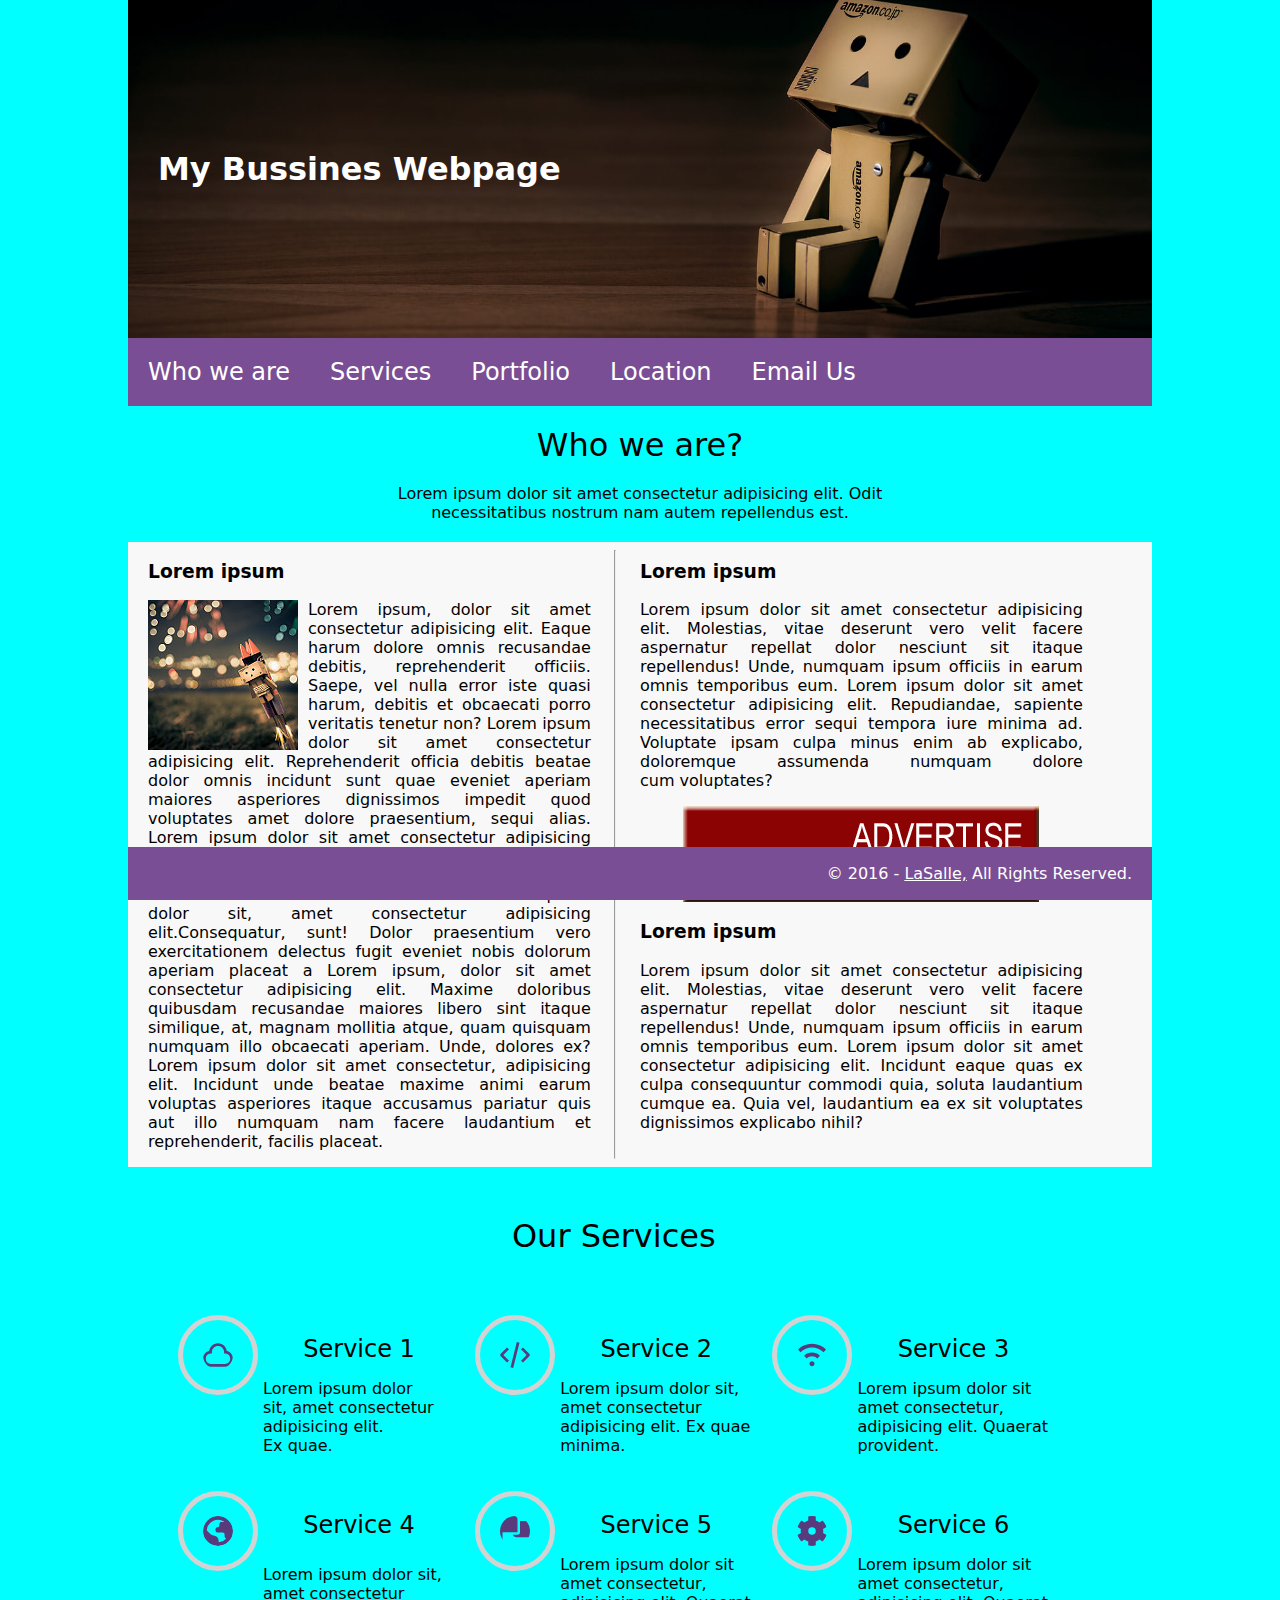
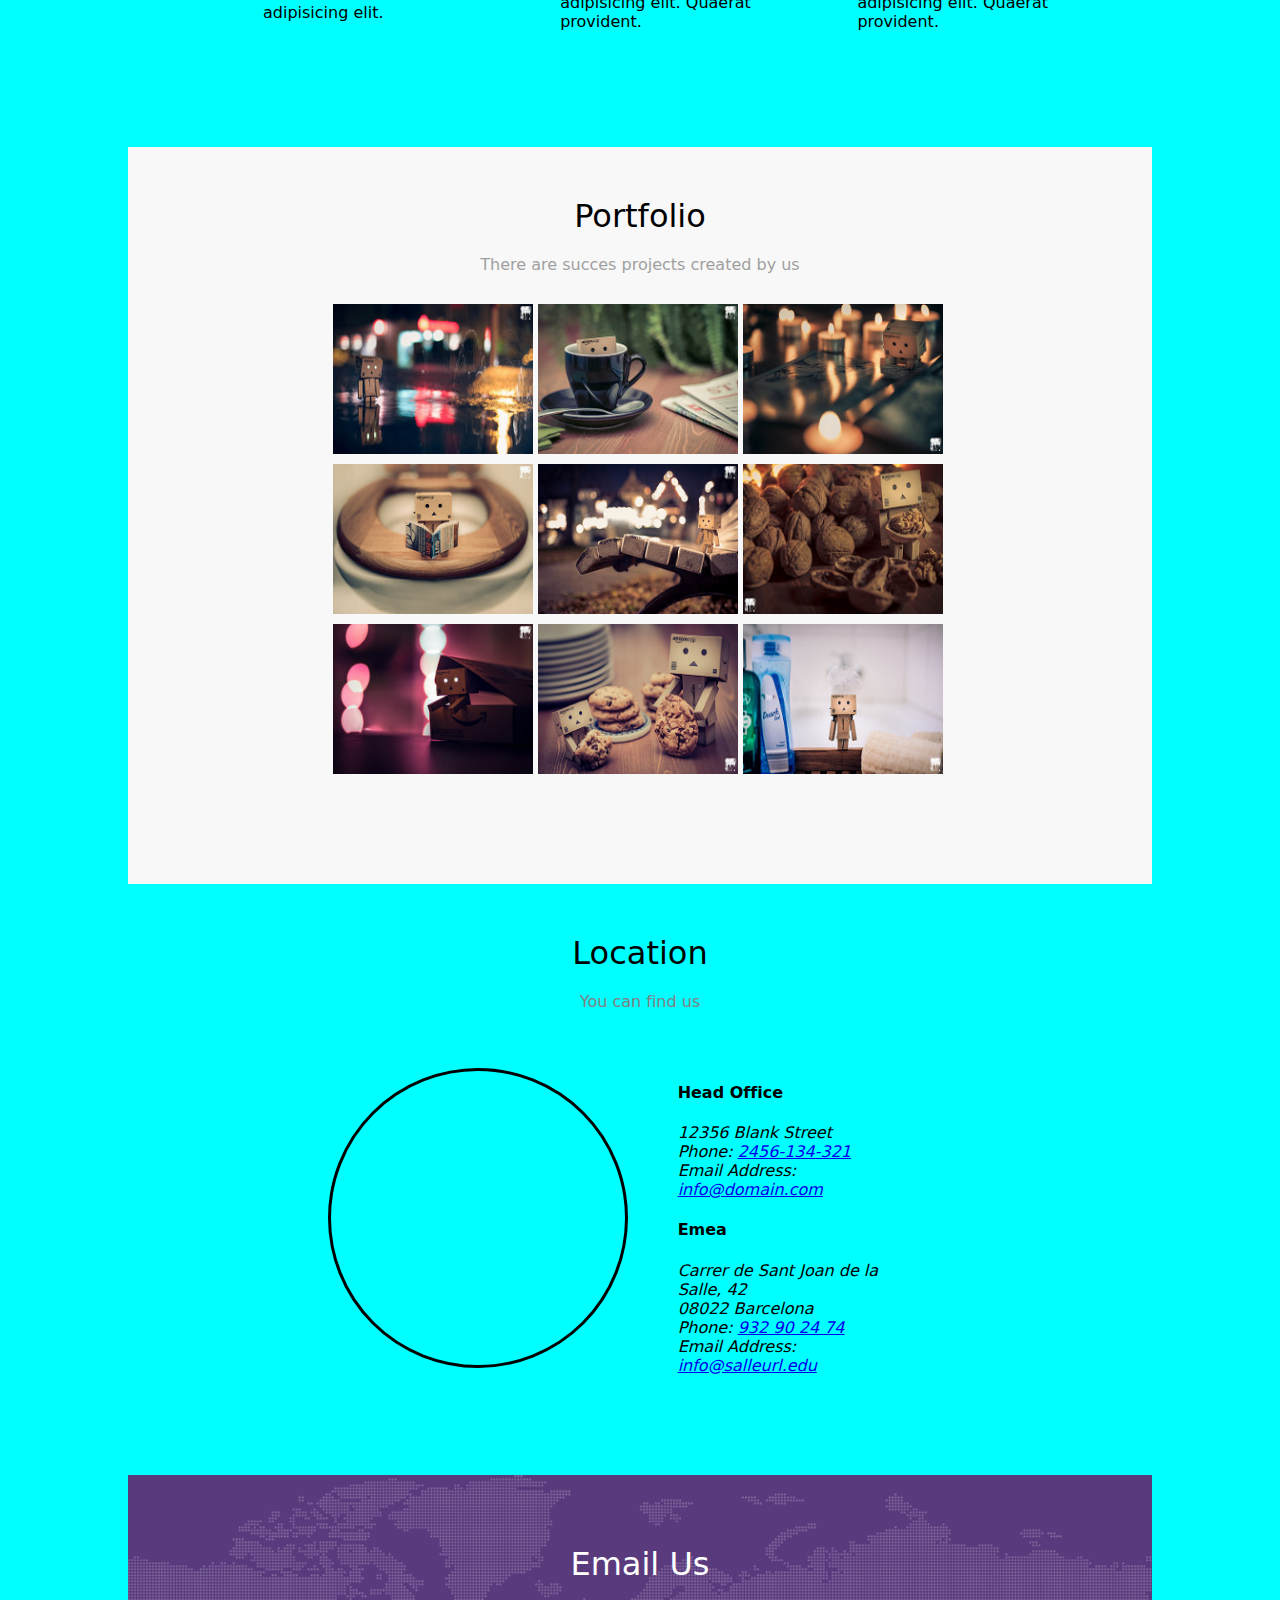
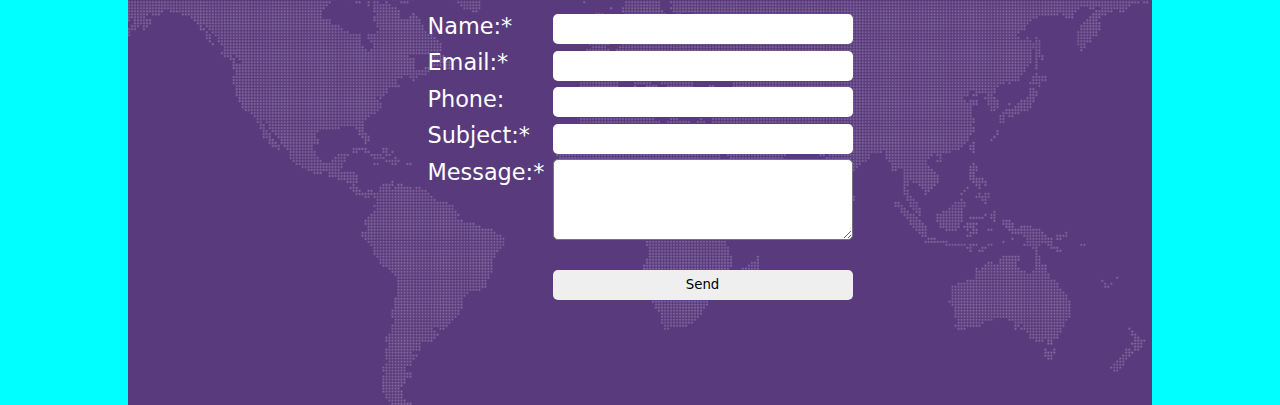
<file: Grupo1Entregable2/index.html>
<!DOCTYPE html>
<html lang="es">
  <head>
    <meta charset="UTF-8" />
    <meta name="viewport" content="width=device-width, initial-scale=1.0" />
    <title>Ejercicio entregable 2</title>
    <link rel="stylesheet" href="style.css" />
  </head>
  <body>
    <header>
      <h1>My Bussines Webpage</h1>
      <nav id="navBar">
        <ul>
          <li><a href="#whoWeAre">Who we are</a></li>
          <li>
            <a href="#services">Services</a>
            <div class="submenu">
              <ul>
                <li><a href="#service1">Service 1</a></li>
                <li>
                  <a href="#service2">Service 2</a>
                </li>
                <li><a href="#service3">Service 3</a></li>
                <li><a href="#service4">Service 4</a></li>
                <li><a href="#service5">Service 5</a></li>
                <li><a href="#service6">Service 6</a></li>
              </ul>
            </div>
          </li>

          <li><a href="#portfolio">Portfolio</a></li>
          <li><a href="#location">Location</a></li>
          <li><a href="#emailUs">Email Us</a></li>
        </ul>
      </nav>
    </header>
    <main>
      <!--En cada section un ID para que se pueda enlazar con la barra de navegación y dar estilos con CSS-->
      <section id="whoWeAre">
        <h2>Who we are?</h2>
        <p class="aboutUs">
          Lorem ipsum dolor sit amet consectetur adipisicing elit. Odit
          necessitatibus nostrum nam autem repellendus est.
        </p>
        <div class="articles">
          <article>
            <h3>Lorem ipsum</h3>
            <img
              src="img/1.jpg"
              alt="Tommy va al espacio en su fuego artificial"
              class="imagen1"
            />

            <p>
              Lorem ipsum, dolor sit amet consectetur adipisicing elit. Eaque
              harum dolore omnis recusandae debitis, reprehenderit officiis.
              Saepe, vel nulla error iste quasi harum, debitis et obcaecati
              porro veritatis tenetur non? Lorem ipsum dolor sit amet
              consectetur adipisicing elit. Reprehenderit officia debitis beatae
              dolor omnis incidunt sunt quae eveniet aperiam maiores asperiores
              dignissimos impedit quod voluptates amet dolore praesentium, sequi
              alias. Lorem ipsum dolor sit amet consectetur adipisicing elit.
              Quo deserunt ex odio porro sequi eligendi ipsa temporibus velit
              dicta unde, corrupti commodi eum ut sint ad odit laborum nam
              laboriosam. Lorem ipsum dolor sit, amet consectetur adipisicing
              elit.Consequatur, sunt! Dolor praesentium vero exercitationem
              delectus fugit eveniet nobis dolorum aperiam placeat a Lorem
              ipsum, dolor sit amet consectetur adipisicing elit. Maxime
              doloribus quibusdam recusandae maiores libero sint itaque
              similique, at, magnam mollitia atque, quam quisquam numquam illo
              obcaecati aperiam. Unde, dolores ex? Lorem ipsum dolor sit amet
              consectetur, adipisicing elit. Incidunt unde beatae maxime animi
              earum voluptas asperiores itaque accusamus pariatur quis aut illo
              numquam nam facere laudantium et reprehenderit, facilis placeat.
            </p>
          </article>
          <hr />
          <aside>
            <h3>Lorem ipsum</h3>
            <p>
              Lorem ipsum dolor sit amet consectetur adipisicing elit.
              Molestias, vitae deserunt vero velit facere aspernatur repellat
              dolor nesciunt sit itaque repellendus! Unde, numquam ipsum
              officiis in earum omnis temporibus eum. Lorem ipsum dolor sit amet
              consectetur adipisicing elit. Repudiandae, sapiente necessitatibus
              error sequi tempora iure minima ad. Voluptate ipsam culpa minus
              enim ab explicabo, doloremque assumenda numquam dolore cum
              voluptates?
            </p>
            <img src="img/ad.png" alt="Advertise Here" class="ad" />
            <h3>Lorem ipsum</h3>
            <p>
              Lorem ipsum dolor sit amet consectetur adipisicing elit.
              Molestias, vitae deserunt vero velit facere aspernatur repellat
              dolor nesciunt sit itaque repellendus! Unde, numquam ipsum
              officiis in earum omnis temporibus eum. Lorem ipsum dolor sit amet
              consectetur adipisicing elit. Incidunt eaque quas ex culpa
              consequuntur commodi quia, soluta laudantium cumque ea. Quia vel,
              laudantium ea ex sit voluptates dignissimos explicabo nihil?
            </p>
          </aside>
        </div>
      </section>
      <section id="services">
        <h2>Our Services</h2>
        <article id="service1">
          <svg
            data-testid="geist-icon"
            height="16"
            stroke-linejoin="round"
            viewBox="0 0 16 16"
            width="16"
            style="color: currentcolor"
          >
            <path
              d="M12 6.50879L11.25 6.50798L11.2492 7.20768L11.9472 7.25693L12 6.50879ZM12 6.5L12.75 6.50081V6.5H12ZM4 6.5H3.25L3.25 6.50081L4 6.5ZM4.00001 6.50879L4.05281 7.25693L4.75077 7.20767L4.75001 6.50798L4.00001 6.50879ZM4.25 12.75C2.73122 12.75 1.5 11.5188 1.5 10H0C0 12.3472 1.90279 14.25 4.25 14.25V12.75ZM11.75 12.75H4.25V14.25H11.75V12.75ZM14.5 10C14.5 11.5188 13.2688 12.75 11.75 12.75V14.25C14.0972 14.25 16 12.3472 16 10H14.5ZM11.9472 7.25693C13.3736 7.35759 14.5 8.54758 14.5 10H16C16 7.75454 14.2591 5.91635 12.0528 5.76065L11.9472 7.25693ZM11.25 6.49919L11.25 6.50798L12.75 6.50961L12.75 6.50081L11.25 6.49919ZM8 3.25C9.79493 3.25 11.25 4.70507 11.25 6.5H12.75C12.75 3.87665 10.6234 1.75 8 1.75V3.25ZM4.75 6.5C4.75 4.70507 6.20507 3.25 8 3.25V1.75C5.37665 1.75 3.25 3.87665 3.25 6.5H4.75ZM4.75001 6.50798L4.75 6.49919L3.25 6.50081L3.25001 6.5096L4.75001 6.50798ZM1.5 10C1.5 8.54758 2.62644 7.35759 4.05281 7.25693L3.94721 5.76065C1.74094 5.91635 0 7.75454 0 10H1.5Z"
            ></path>
          </svg>
          <h3>Service 1</h3>
          <p>
            Lorem ipsum dolor sit, amet consectetur adipisicing elit. Ex quae.
          </p>
        </article>
        <article id="service2">
          <svg
            data-testid="geist-icon"
            height="16"
            stroke-linejoin="round"
            viewBox="0 0 16 16"
            width="16"
          >
            <path
              d="M7.22763 14.1819L10.2276 2.18193L10.4095 1.45432L8.95432 1.09052L8.77242 1.81812L5.77242 13.8181L5.59051 14.5457L7.04573 14.9095L7.22763 14.1819ZM3.75002 12.0607L3.21969 11.5304L0.39647 8.70713C0.00594559 8.31661 0.00594559 7.68344 0.39647 7.29292L3.21969 4.46969L3.75002 3.93936L4.81068 5.00002L4.28035 5.53035L1.81068 8.00003L4.28035 10.4697L4.81068 11L3.75002 12.0607ZM12.25 12.0607L12.7804 11.5304L15.6036 8.70713C15.9941 8.31661 15.9941 7.68344 15.6036 7.29292L12.7804 4.46969L12.25 3.93936L11.1894 5.00002L11.7197 5.53035L14.1894 8.00003L11.7197 10.4697L11.1894 11L12.25 12.0607Z"
            ></path>
          </svg>
          <h3>Service 2</h3>
          <p>
            Lorem ipsum dolor sit, amet consectetur adipisicing elit. Ex quae
            minima.
          </p>
        </article>
        <article id="service3">
          <svg
            xmlns="http://www.w3.org/2000/svg"
            id="Layer_1"
            data-name="Layer 1"
            viewBox="0 0 24 24"
            width="512"
            height="512"
          >
            <path
              d="M10,19c0-1.1,.9-2,2-2s2,.9,2,2-.9,2-2,2-2-.9-2-2ZM23.31,7.69c-3.02-3.02-7.04-4.69-11.31-4.69S3.71,4.66,.69,7.69l2.12,2.12c2.46-2.46,5.72-3.81,9.19-3.81s6.74,1.35,9.19,3.81l2.12-2.12Zm-4.95,4.95c-3.51-3.51-9.22-3.51-12.73,0l2.12,2.12c2.34-2.34,6.15-2.34,8.49,0l2.12-2.12Z"
            />
          </svg>
          <h3>Service 3</h3>
          <p>
            Lorem ipsum dolor sit amet consectetur, adipisicing elit. Quaerat
            provident.
          </p>
        </article>

        <article id="service4">
          <svg
            xmlns="http://www.w3.org/2000/svg"
            id="Bold"
            viewBox="0 0 24 24"
            width="512"
            height="512"
          >
            <path
              d="M12,0A12,12,0,1,0,24,12,12.013,12.013,0,0,0,12,0Zm.5,20.975V19.69A4.19,4.19,0,0,0,8.31,15.5H8.3a3.143,3.143,0,0,1-2.223-.921L3.024,11.524A8.985,8.985,0,0,1,17.016,4.532a1.548,1.548,0,0,1-.913.3H14.669A1.555,1.555,0,0,0,13.114,6.39V7.432a1.555,1.555,0,0,1-1.555,1.555h0A1.555,1.555,0,0,0,10,10.542v1.042a1.555,1.555,0,0,0,1.555,1.555h4.156a1.555,1.555,0,0,1,1.555,1.555v1.52a1.555,1.555,0,0,0,.456,1.1l.833.833A8.964,8.964,0,0,1,12.5,20.975Z"
            />
          </svg>
          <h3>Service 4</h3>
          <p>Lorem ipsum dolor sit, amet consectetur adipisicing elit.</p>
        </article>
        <article id="service5">
          <svg
            xmlns="http://www.w3.org/2000/svg"
            id="Layer_1"
            height="512"
            viewBox="0 0 24 24"
            width="512"
            data-name="Layer 1"
          >
            <path
              d="m24 4v13h-11a3 3 0 0 1 -2.816-2h3.816a2 2 0 0 0 2-2v-9zm-22 9h12v-10a3 3 0 0 0 -3-3h-11v24h2z"
            />
          </svg>
          <h3>Service 5</h3>
          <p>
            Lorem ipsum dolor sit amet consectetur, adipisicing elit. Quaerat
            provident.
          </p>
        </article>
        <article id="service6">
          <svg
            xmlns="http://www.w3.org/2000/svg"
            id="Layer_1"
            data-name="Layer 1"
            viewBox="0 0 24 24"
            width="512"
            height="512"
          >
            <path
              d="M21,12a9.143,9.143,0,0,0-.15-1.645L23.893,8.6l-3-5.2L17.849,5.159A9,9,0,0,0,15,3.513V0H9V3.513A9,9,0,0,0,6.151,5.159L3.107,3.4l-3,5.2L3.15,10.355a9.1,9.1,0,0,0,0,3.29L.107,15.4l3,5.2,3.044-1.758A9,9,0,0,0,9,20.487V24h6V20.487a9,9,0,0,0,2.849-1.646L20.893,20.6l3-5.2L20.85,13.645A9.143,9.143,0,0,0,21,12Zm-6,0a3,3,0,1,1-3-3A3,3,0,0,1,15,12Z"
            />
          </svg>
          <h3>Service 6</h3>
          <p>
            Lorem ipsum dolor sit amet consectetur, adipisicing elit. Quaerat
            provident.
          </p>
        </article>
      </section>
      <section id="portfolio">
        <h2>Portfolio</h2>
        <h4>There are succes projects created by us</h4>

        <img
          src="img/2.jpg"
          alt="imagen2"
          width="200"
          height="150"
          class="img2"
        />

        <img
          src="img/3.jpg"
          alt="imagen3"
          width="200"
          height="150"
          class="img3"
        />
        <img
          src="img/4.jpg"
          alt="imagen4"
          width="200"
          height="150"
          class="img4"
        />
        <img
          src="img/5.jpg"
          alt="imagen5"
          width="200"
          height="150"
          class="img5"
        />
        <img
          src="img/6.jpg"
          alt="imagen6"
          width="200"
          height="150"
          class="img6"
        />
        <img
          src="img/7.jpg"
          alt="imagen7"
          width="200"
          height="150"
          class="img7"
        />
        <img
          src="img/8.jpg"
          alt="imagen8"
          width="200"
          height="150"
          class="img8"
        />
        <img
          src="img/9.jpg"
          alt="imagen9"
          width="200"
          height="150"
          class="img9"
        />
        <img
          src="img/10.jpg"
          alt="imagen10"
          width="200"
          height="150"
          class="img10"
        />
      </section>
      <section id="location">
        <h2>Location</h2>
        <article class="findUs">
          <h3>You can find us</h3>
          <iframe
            style="border: 3px solid black"
            src="https://www.google.com/maps/embed?pb=!1m18!1m12!1m3!1d2992.41144077395!2d2.1274877123176696!3d41.40858647117743!2m3!1f0!2f0!3f0!3m2!1i1024!2i768!4f13.1!3m3!1m2!1s0x12a49816c5cc995f%3A0xe6d45d60cbf71998!2sLa%20Salle%20Campus%20Barcelona-URL!5e0!3m2!1ses!2ses!4v1710622990923!5m2!1ses!2ses"
            width="600"
            height="450"
            style="border: 0"
            allowfullscreen=""
            loading="lazy"
            referrerpolicy="no-referrer-when-downgrade"
          ></iframe>
          <div class="address">
            <h4>Head Office</h4>
            <address>
              12356 Blank Street <br />
              Phone: <a href="tel:2456-134-321" target="_blank">2456-134-321</a>
              <br />
              Email Address:<br />
              <a href="mailto:info@domain.com" target="_blank"
                >info@domain.com</a
              >
              <br />
            </address>

            <h4>Emea</h4>
            <address>
              Carrer de Sant Joan de la Salle, 42 <br />
              08022 Barcelona <br />
              Phone: <a href="tel:932902474" target="_blank">932 90 24 74</a>
              <br />
              Email Address: <br />
              <a href="mailto:info@salleurl.edu" target="_blank">
                info@salleurl.edu
              </a>
            </address>
          </div>
        </article>

        <article id="emailUs">
          <h2>Email Us</h2>
          <form action="registro.php" method="post">
            <label for="Name">Name:* </label>
            <input type="text" required id="Name" /><br />
            <label for="Email">Email:* </label>
            <input type="email" required id="Email" /><br />
            <label for="Phone">Phone: </label>
            <input type="tel" id="Phone" /><br />

            <label for="Subject">Subject:* </label>
            <input type="text" required id="Subject" /><br />
            <label for="Message">Message:* </label>
            <textarea
              name="Message"
              id="Message"
              cols="30"
              rows="5"
              required
            ></textarea>

            <br />
            <input type="submit" name="send" id="send" value="Send" />
          </form>
        </article>
      </section>
    </main>
    <footer class="footer">
      <p>
        © 2016 -
        <a href="https://www.salleurl.edu/es" target="_blank">LaSalle,</a> All
        Rights Reserved.
      </p>
    </footer>
  </body>
</html>
</file>
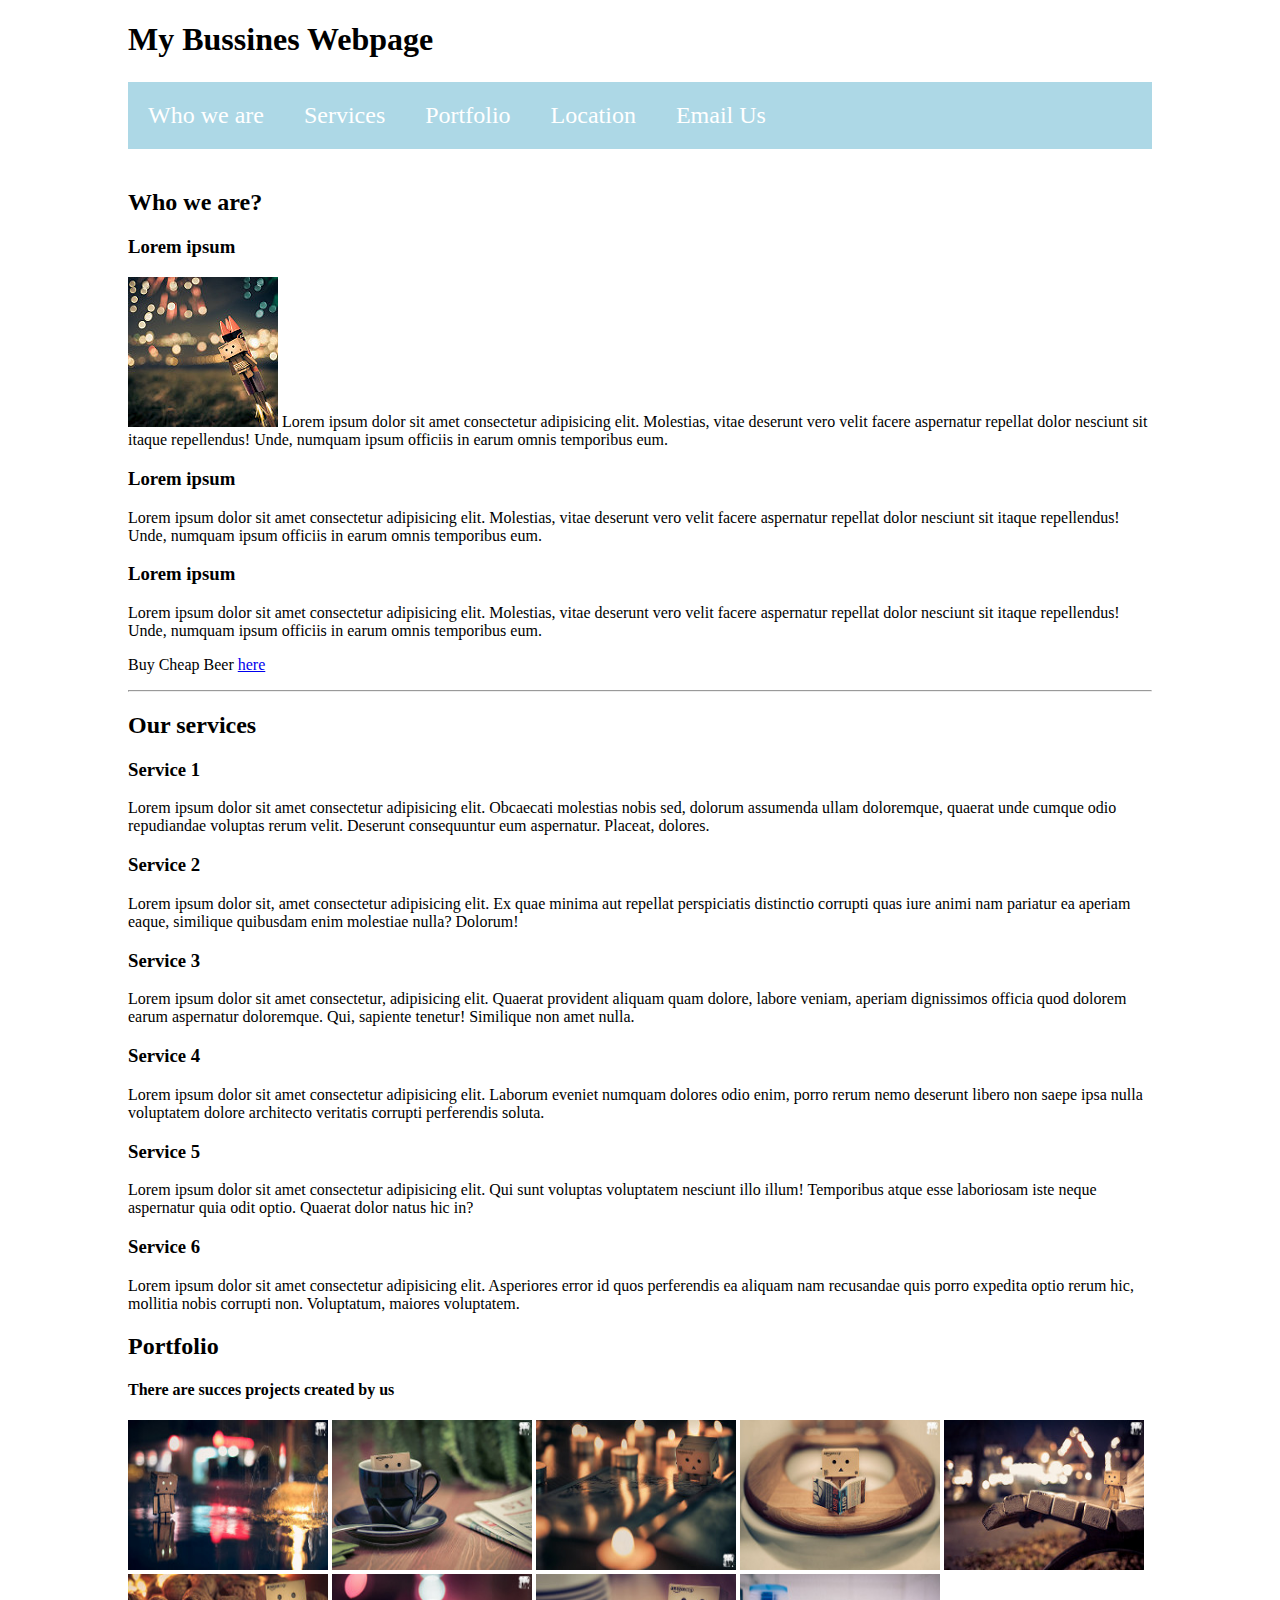
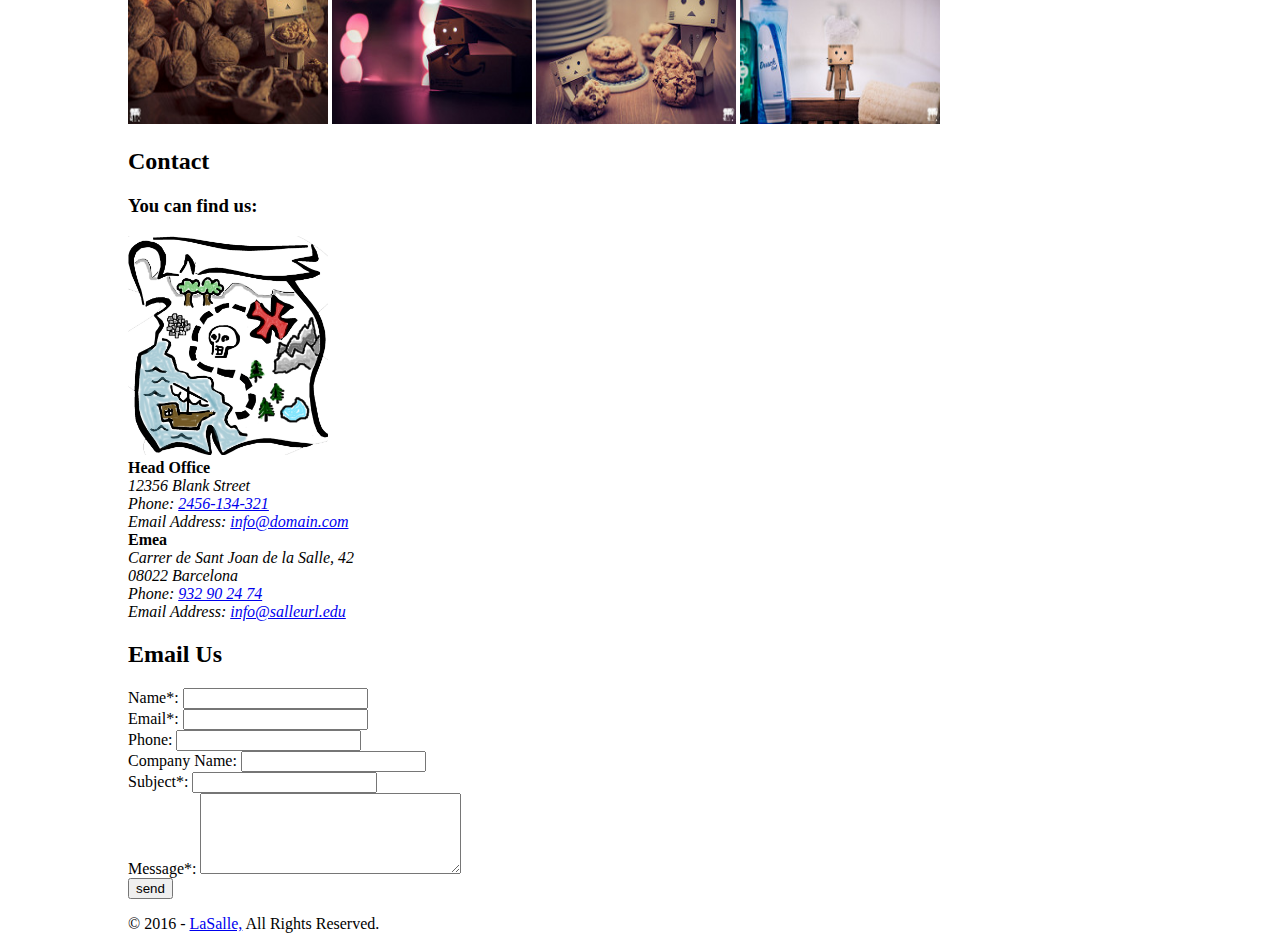
<file: EjercicioEntregable1/EjercicioEntregable1.html>
<!DOCTYPE html>
<html lang="es">
  <head>
    <meta charset="UTF-8" />
    <meta name="viewport" content="width=device-width, initial-scale=1.0" />
    <title>Ejercicio entregable 1</title>
    <link rel="stylesheet" href="EjercicioEntregable1.css" />
  </head>
  <body>
    <header>
      <h1>My Bussines Webpage</h1>
      <nav id="navBar">
        <ul>
          <li><a href="#whoWeAre">Who we are</a></li>
          <li>
            <a href="#services">Services</a>
            <div class="submenu">
              <ul>
                <li><a href="#service1">Service 1</a></li>
                <li><a href="#service2">Service 2</a></li>
                <li><a href="#service3">Service 3</a></li>
                <li><a href="#service4">Service 4</a></li>
                <li><a href="#service5">Service 5</a></li>
                <li><a href="#service6">Service 6</a></li>
              </ul>
            </div>
          </li>

          <li><a href="#portfolio">Portfolio</a></li>
          <li><a href="#location">Location</a></li>
          <li><a href="#emailUs">Email Us</a></li>
        </ul>
      </nav>
    </header>
    <main>
      <!--En cada section un ID para que se pueda enlazar con la barra de navegación y dar estilos con CSS-->
      <section id="whoWeAre">
        <h2>Who we are?</h2>
        <article>
          <h3>Lorem ipsum</h3>
          <img
            src="img/1.jpg"
            alt="Tommy va al espacio en su fuego artificial"
          />

          <span>
            Lorem ipsum dolor sit amet consectetur adipisicing elit. Molestias,
            vitae deserunt vero velit facere aspernatur repellat dolor nesciunt
            sit itaque repellendus! Unde, numquam ipsum officiis in earum omnis
            temporibus eum.
          </span>
        </article>
        <article>
          <h3>Lorem ipsum</h3>
          <p>
            Lorem ipsum dolor sit amet consectetur adipisicing elit. Molestias,
            vitae deserunt vero velit facere aspernatur repellat dolor nesciunt
            sit itaque repellendus! Unde, numquam ipsum officiis in earum omnis
            temporibus eum.
          </p>
        </article>

        <article>
          <h3>Lorem ipsum</h3>
          <p>
            Lorem ipsum dolor sit amet consectetur adipisicing elit. Molestias,
            vitae deserunt vero velit facere aspernatur repellat dolor nesciunt
            sit itaque repellendus! Unde, numquam ipsum officiis in earum omnis
            temporibus eum.
          </p>
          <p>
            Buy Cheap Beer
            <a href="https://www.sanmiguel.com/es/" target="_blank">here</a>
          </p>
        </article>
        <hr />
      </section>
      <section id="services">
        <h2>Our services</h2>
        <article id="service1">
          <h3>Service 1</h3>
          <p>
            Lorem ipsum dolor sit amet consectetur adipisicing elit. Obcaecati
            molestias nobis sed, dolorum assumenda ullam doloremque, quaerat
            unde cumque odio repudiandae voluptas rerum velit. Deserunt
            consequuntur eum aspernatur. Placeat, dolores.
          </p>
        </article>
        <article id="service2">
          <h3>Service 2</h3>
          <p>
            Lorem ipsum dolor sit, amet consectetur adipisicing elit. Ex quae
            minima aut repellat perspiciatis distinctio corrupti quas iure animi
            nam pariatur ea aperiam eaque, similique quibusdam enim molestiae
            nulla? Dolorum!
          </p>
        </article>
        <article id="service3">
          <h3>Service 3</h3>
          <p>
            Lorem ipsum dolor sit amet consectetur, adipisicing elit. Quaerat
            provident aliquam quam dolore, labore veniam, aperiam dignissimos
            officia quod dolorem earum aspernatur doloremque. Qui, sapiente
            tenetur! Similique non amet nulla.
          </p>
        </article>
        <article id="service4">
          <h3>Service 4</h3>
          <p>
            Lorem ipsum dolor sit amet consectetur adipisicing elit. Laborum
            eveniet numquam dolores odio enim, porro rerum nemo deserunt libero
            non saepe ipsa nulla voluptatem dolore architecto veritatis corrupti
            perferendis soluta.
          </p>
        </article>
        <article id="service5">
          <h3>Service 5</h3>
          <p>
            Lorem ipsum dolor sit amet consectetur adipisicing elit. Qui sunt
            voluptas voluptatem nesciunt illo illum! Temporibus atque esse
            laboriosam iste neque aspernatur quia odit optio. Quaerat dolor
            natus hic in?
          </p>
        </article>
        <article id="service6">
          <h3>Service 6</h3>
          <p>
            Lorem ipsum dolor sit amet consectetur adipisicing elit. Asperiores
            error id quos perferendis ea aliquam nam recusandae quis porro
            expedita optio rerum hic, mollitia nobis corrupti non. Voluptatum,
            maiores voluptatem.
          </p>
        </article>
      </section>
      <section id="portfolio">
        <h2>Portfolio</h2>
        <h4>There are succes projects created by us</h4>
        <!-- QUE MIRÁS BOBO? -->
        <img src="img/2.jpg" alt="imagen2" width="200" height="150" />
        <!--En el alt de las imagenes debe ir una descripción, pero no sabíamos qué poner en esta entrañable historia de nuestro amigo de cartón.-->
        <img src="img/3.jpg" alt="imagen3" width="200" height="150" />
        <img src="img/4.jpg" alt="imagen4" width="200" height="150" />
        <img src="img/5.jpg" alt="imagen5" width="200" height="150" />
        <img src="img/6.jpg" alt="imagen6" width="200" height="150" />
        <img src="img/7.jpg" alt="imagen7" width="200" height="150" />
        <img src="img/8.jpg" alt="imagen8" width="200" height="150" />
        <img src="img/9.jpg" alt="imagen9" width="200" height="150" />
        <img src="img/10.jpg" alt="imagen10" width="200" height="150" />
      </section>
      <section id="contact">
        <h2>Contact</h2>
        <article class="findUs">
          <h3>You can find us:</h3>
          <img src="img/pirateMap.jpeg" alt="pirate map image" width="200" />
          <br />
          <strong>Head Office</strong>
          <address>
            12356 Blank Street <br />
            Phone: <a href="tel:2456-134-321" target="_blank">2456-134-321</a>
            <br />
            Email Address:
            <a href="mailto:info@domain.com" target="_blank">info@domain.com</a>
            <br />
          </address>

          <strong>Emea</strong>
          <address>
            Carrer de Sant Joan de la Salle, 42 <br />
            08022 Barcelona <br />
            Phone: <a href="tel:932902474" target="_blank">932 90 24 74</a>
            <br />
            Email Address:
            <a href="mailto:info@salleurl.edu" target="_blank">
              info@salleurl.edu
            </a>
          </address>
        </article>

        <!-- Nosotros entendemos que email us forma parte del contacto ya que en la barra de navegaciónn solo consta el apartado contact-->
        <article class="emailUs">
          <h2>Email Us</h2>
          <form action="registro.php" method="post">
            <label for="Name">Name*:</label>
            <input type="text" required id="Name" /><br />
            <label for="Email">Email*:</label>
            <input type="email" required id="Email" /><br />
            <label for="Phone">Phone:</label>
            <input type="tel" id="Phone" /><br />
            <label for="CompanyName">Company Name:</label>
            <input type="text" id="CompanyName" /><br />
            <label for="Subject">Subject*:</label>
            <input type="text" required id="Subject" /><br />
            <label for="Message">Message*:</label>
            <textarea name="Message" id="Message" cols="30" rows="5" required>
            </textarea>
            <br />
            <input type="submit" name="send" id="send" value="send" />
          </form>
        </article>
      </section>
    </main>

    <footer class="footer">
      <p>
        © 2016 -
        <a href="https://www.salleurl.edu/es" target="_blank">LaSalle,</a> All
        Rights Reserved.
      </p>
    </footer>
  </body>
</html>
</file>
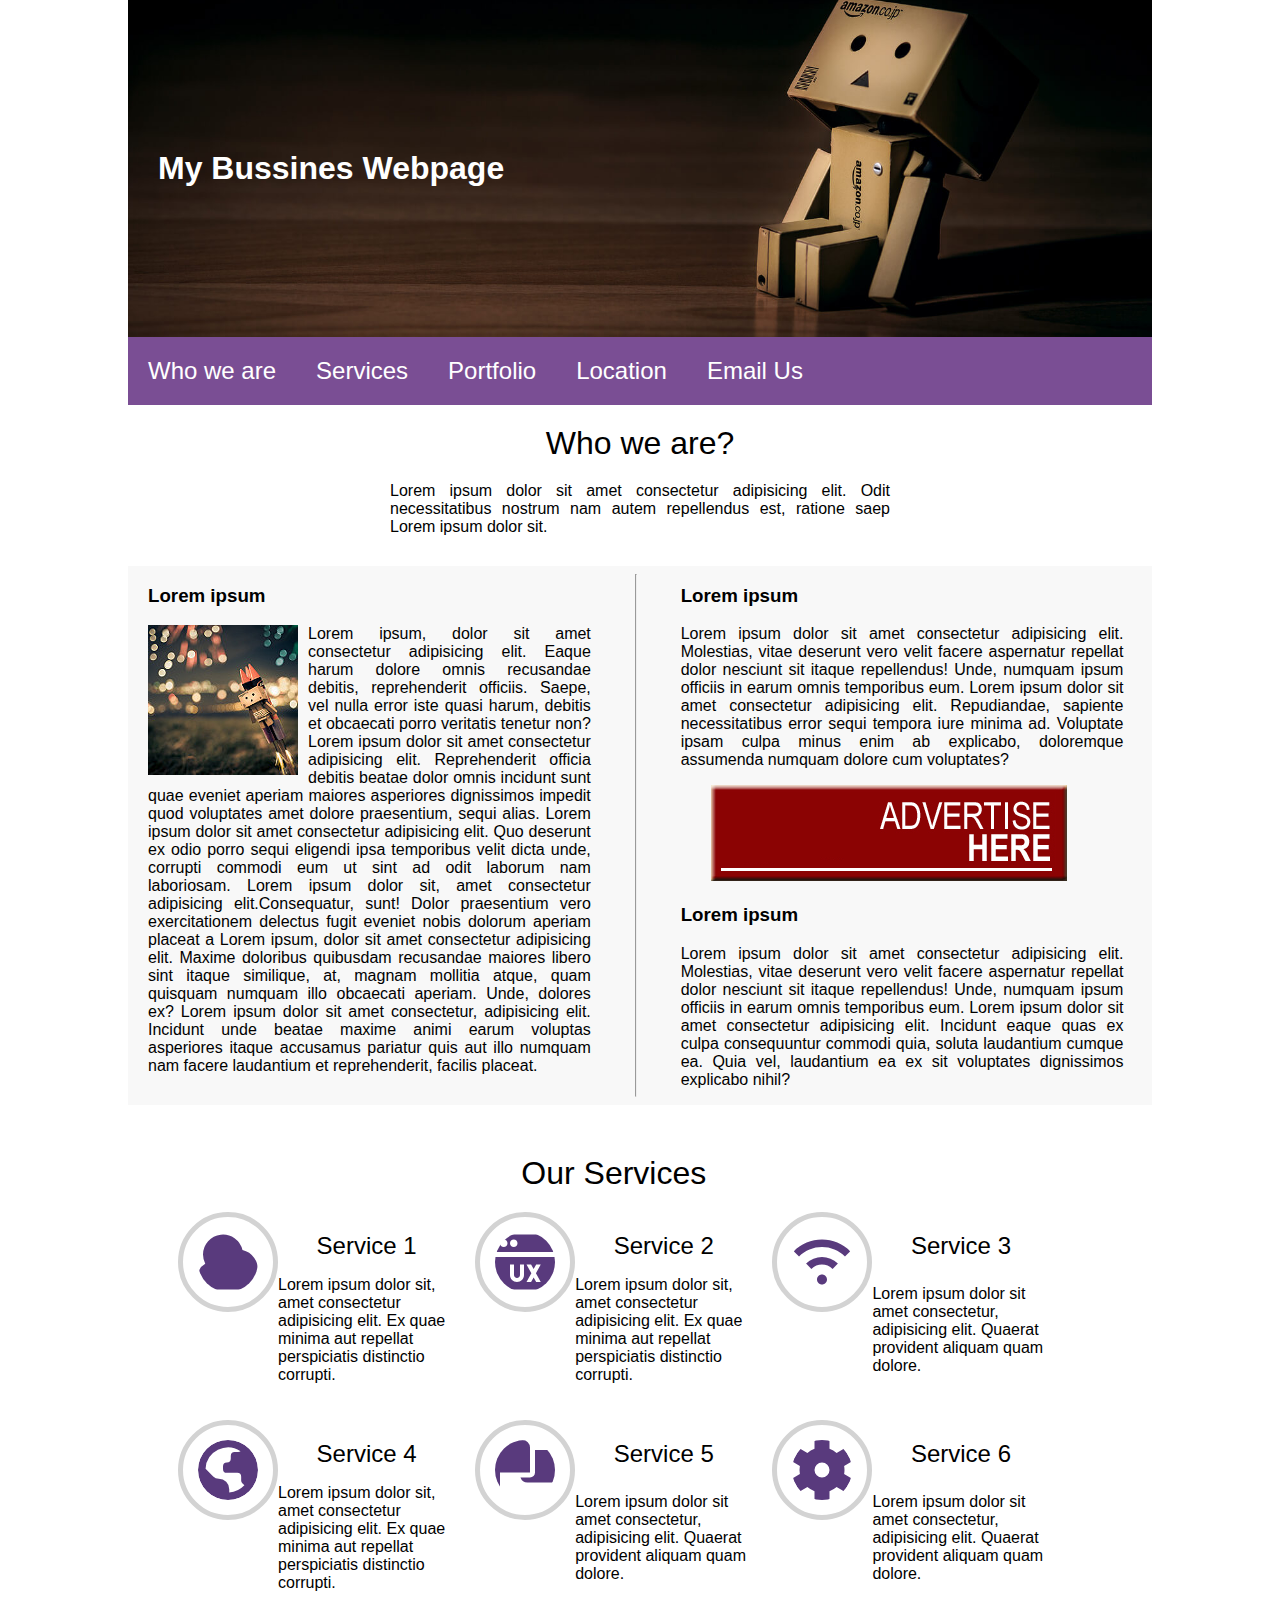
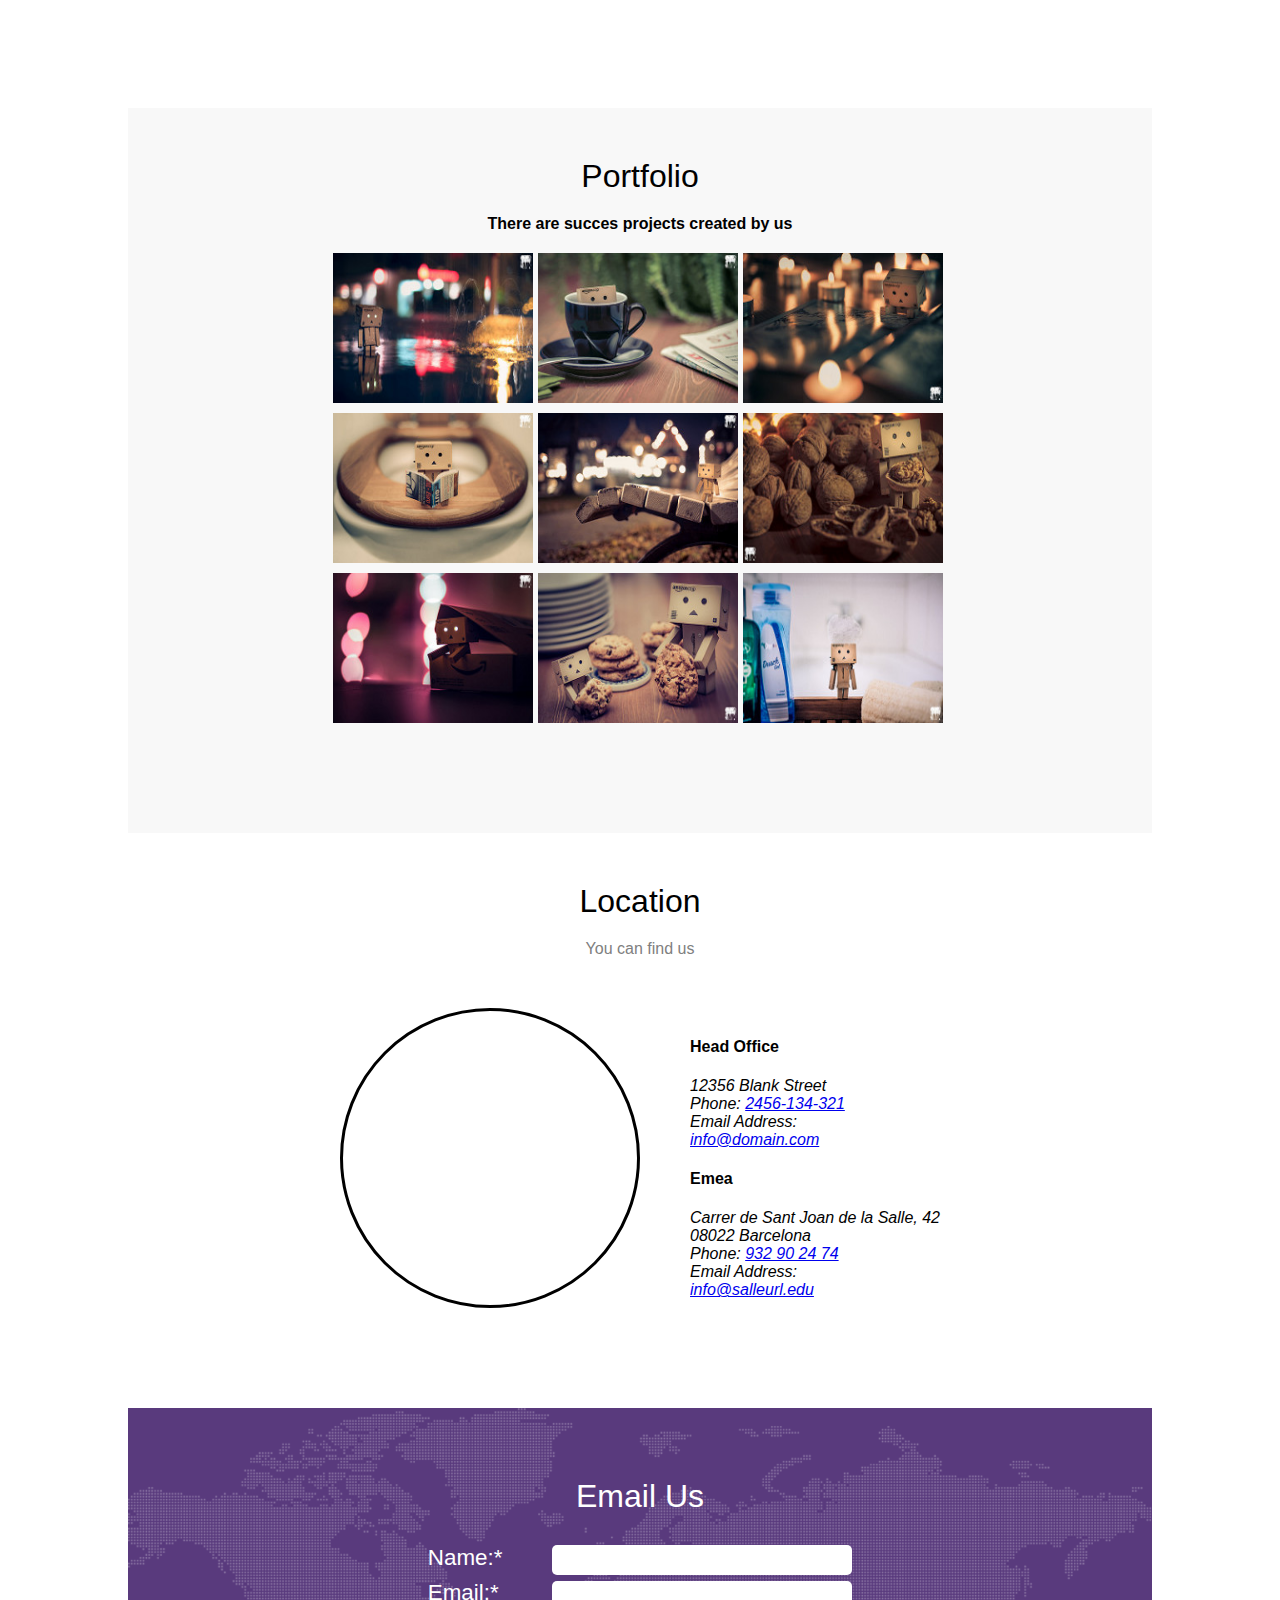
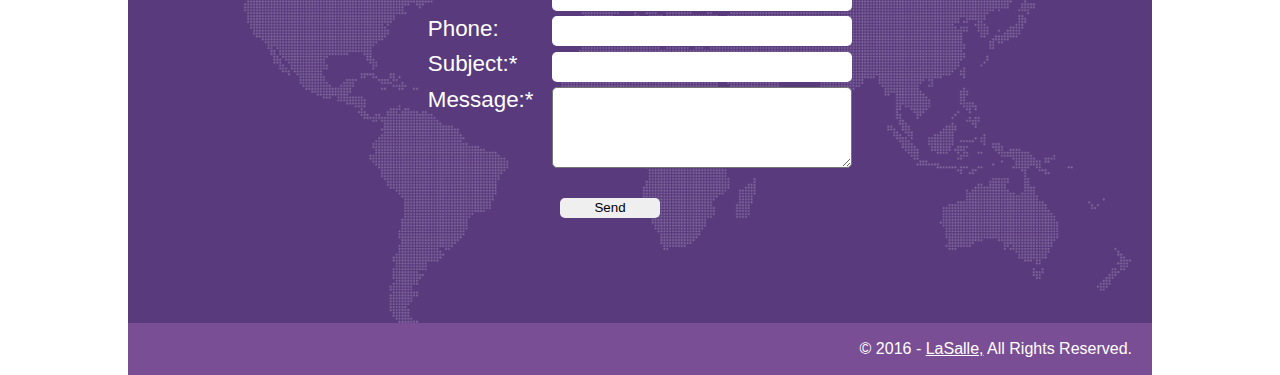
<file: EjercicioEntregable2/EjercicioEntregable2.html>
<!DOCTYPE html>
<html lang="es">
  <head>
    <meta charset="UTF-8" />
    <meta name="viewport" content="width=device-width, initial-scale=1.0" />
    <title>Ejercicio entregable 1</title>
    <link rel="stylesheet" href="EjercicioEntregable2.css" />
  </head>
  <body>
    <header>
      <h1>My Bussines Webpage</h1>
      <nav id="navBar">
        <ul>
          <li><a href="#whoWeAre">Who we are</a></li>
          <li>
            <a href="#services">Services</a>
            <div class="submenu">
              <ul>
                <li><a href="#service1">Service 1</a></li>
                <li>
                  <a href="#service2">Service 2</a>
                </li>
                <li><a href="#service3">Service 3</a></li>
                <li><a href="#service4">Service 4</a></li>
                <li><a href="#service5">Service 5</a></li>
                <li><a href="#service6">Service 6</a></li>
              </ul>
            </div>
          </li>

          <li><a href="#portfolio">Portfolio</a></li>
          <li><a href="#location">Location</a></li>
          <li><a href="#emailUs">Email Us</a></li>
        </ul>
      </nav>
    </header>
    <main>
      <!--En cada section un ID para que se pueda enlazar con la barra de navegación y dar estilos con CSS-->
      <section id="whoWeAre">
        <h2>Who we are?</h2>
        <p class="aboutUs">
          Lorem ipsum dolor sit amet consectetur adipisicing elit. Odit
          necessitatibus nostrum nam autem repellendus est, ratione saep Lorem
          ipsum dolor sit.
        </p>
        <div class="articles">
          <article>
            <h3>Lorem ipsum</h3>
            <img
              src="img/1.jpg"
              alt="Tommy va al espacio en su fuego artificial"
              class="imagen1"
            />

            <p>
              Lorem ipsum, dolor sit amet consectetur adipisicing elit. Eaque
              harum dolore omnis recusandae debitis, reprehenderit officiis.
              Saepe, vel nulla error iste quasi harum, debitis et obcaecati
              porro veritatis tenetur non? Lorem ipsum dolor sit amet
              consectetur adipisicing elit. Reprehenderit officia debitis beatae
              dolor omnis incidunt sunt quae eveniet aperiam maiores asperiores
              dignissimos impedit quod voluptates amet dolore praesentium, sequi
              alias. Lorem ipsum dolor sit amet consectetur adipisicing elit.
              Quo deserunt ex odio porro sequi eligendi ipsa temporibus velit
              dicta unde, corrupti commodi eum ut sint ad odit laborum nam
              laboriosam. Lorem ipsum dolor sit, amet consectetur adipisicing
              elit.Consequatur, sunt! Dolor praesentium vero exercitationem
              delectus fugit eveniet nobis dolorum aperiam placeat a Lorem
              ipsum, dolor sit amet consectetur adipisicing elit. Maxime
              doloribus quibusdam recusandae maiores libero sint itaque
              similique, at, magnam mollitia atque, quam quisquam numquam illo
              obcaecati aperiam. Unde, dolores ex? Lorem ipsum dolor sit amet
              consectetur, adipisicing elit. Incidunt unde beatae maxime animi
              earum voluptas asperiores itaque accusamus pariatur quis aut illo
              numquam nam facere laudantium et reprehenderit, facilis placeat.
            </p>
          </article>
          <hr />
          <aside>
            <h3>Lorem ipsum</h3>
            <p>
              Lorem ipsum dolor sit amet consectetur adipisicing elit.
              Molestias, vitae deserunt vero velit facere aspernatur repellat
              dolor nesciunt sit itaque repellendus! Unde, numquam ipsum
              officiis in earum omnis temporibus eum. Lorem ipsum dolor sit amet
              consectetur adipisicing elit. Repudiandae, sapiente necessitatibus
              error sequi tempora iure minima ad. Voluptate ipsam culpa minus
              enim ab explicabo, doloremque assumenda numquam dolore cum
              voluptates?
            </p>
            <img src="img/ad.png" alt="Advertise Here" class="ad" />
            <h3>Lorem ipsum</h3>
            <p>
              Lorem ipsum dolor sit amet consectetur adipisicing elit.
              Molestias, vitae deserunt vero velit facere aspernatur repellat
              dolor nesciunt sit itaque repellendus! Unde, numquam ipsum
              officiis in earum omnis temporibus eum. Lorem ipsum dolor sit amet
              consectetur adipisicing elit. Incidunt eaque quas ex culpa
              consequuntur commodi quia, soluta laudantium cumque ea. Quia vel,
              laudantium ea ex sit voluptates dignissimos explicabo nihil?
            </p>
          </aside>
        </div>
      </section>
      <section id="services">
        <h2>Our Services</h2>
        <article id="service1">
          <svg
            xmlns="http://www.w3.org/2000/svg"
            id="Filled"
            viewBox="0 0 24 24"
            width="512"
            height="512"
          >
            <path
              d="M17.792,7.212A8,8,0,0,0,2,9a7.915,7.915,0,0,0,.9,3.671A5.49,5.49,0,0,0,5.5,23H16A8,8,0,0,0,17.792,7.212Z"
            />
          </svg>
          <h3>Service 1</h3>
          <p>
            Lorem ipsum dolor sit, amet consectetur adipisicing elit. Ex quae
            minima aut repellat perspiciatis distinctio corrupti.
          </p>
        </article>
        <article id="service2">
          <svg
            xmlns="http://www.w3.org/2000/svg"
            id="Layer_1"
            data-name="Layer 1"
            viewBox="0 0 24 24"
          >
            <path
              d="m21,1H3C1.346,1,0,2.346,0,4v4h24v-4c0-1.654-1.346-3-3-3ZM3.5,6c-.828,0-1.5-.672-1.5-1.5s.672-1.5,1.5-1.5,1.5.672,1.5,1.5-.672,1.5-1.5,1.5Zm4,0c-.828,0-1.5-.672-1.5-1.5s.672-1.5,1.5-1.5,1.5.672,1.5,1.5-.672,1.5-1.5,1.5ZM0,10v13h24v-13H0Zm11.6,7.2c0,1.544-1.256,2.8-2.8,2.8s-2.8-1.256-2.8-2.8v-4.2h1.6v4.2c0,.662.539,1.2,1.2,1.2s1.2-.538,1.2-1.2v-4.2h1.6v4.2Zm6.7,2.8h-1.829l-1.012-1.848-1.029,1.848h-1.829l1.944-3.5-1.944-3.5h1.829l1.029,1.848,1.012-1.848h1.829l-1.927,3.5,1.927,3.5Z"
            />
          </svg>
          <h3>Service 2</h3>
          <p>
            Lorem ipsum dolor sit, amet consectetur adipisicing elit. Ex quae
            minima aut repellat perspiciatis distinctio corrupti.
          </p>
        </article>
        <article id="service3">
          <svg
            xmlns="http://www.w3.org/2000/svg"
            id="Layer_1"
            data-name="Layer 1"
            viewBox="0 0 24 24"
            width="512"
            height="512"
          >
            <path
              d="M10,19c0-1.1,.9-2,2-2s2,.9,2,2-.9,2-2,2-2-.9-2-2ZM23.31,7.69c-3.02-3.02-7.04-4.69-11.31-4.69S3.71,4.66,.69,7.69l2.12,2.12c2.46-2.46,5.72-3.81,9.19-3.81s6.74,1.35,9.19,3.81l2.12-2.12Zm-4.95,4.95c-3.51-3.51-9.22-3.51-12.73,0l2.12,2.12c2.34-2.34,6.15-2.34,8.49,0l2.12-2.12Z"
            />
          </svg>
          <h3>Service 3</h3>
          <p>
            Lorem ipsum dolor sit amet consectetur, adipisicing elit. Quaerat
            provident aliquam quam dolore.
          </p>
        </article>

        <article id="service4">
          <svg
            xmlns="http://www.w3.org/2000/svg"
            id="Bold"
            viewBox="0 0 24 24"
            width="512"
            height="512"
          >
            <path
              d="M12,0A12,12,0,1,0,24,12,12.013,12.013,0,0,0,12,0Zm.5,20.975V19.69A4.19,4.19,0,0,0,8.31,15.5H8.3a3.143,3.143,0,0,1-2.223-.921L3.024,11.524A8.985,8.985,0,0,1,17.016,4.532a1.548,1.548,0,0,1-.913.3H14.669A1.555,1.555,0,0,0,13.114,6.39V7.432a1.555,1.555,0,0,1-1.555,1.555h0A1.555,1.555,0,0,0,10,10.542v1.042a1.555,1.555,0,0,0,1.555,1.555h4.156a1.555,1.555,0,0,1,1.555,1.555v1.52a1.555,1.555,0,0,0,.456,1.1l.833.833A8.964,8.964,0,0,1,12.5,20.975Z"
            />
          </svg>
          <h3>Service 4</h3>
          <p>
            Lorem ipsum dolor sit, amet consectetur adipisicing elit. Ex quae
            minima aut repellat perspiciatis distinctio corrupti.
          </p>
        </article>
        <article id="service5">
          <svg
            xmlns="http://www.w3.org/2000/svg"
            id="Layer_1"
            height="512"
            viewBox="0 0 24 24"
            width="512"
            data-name="Layer 1"
          >
            <path
              d="m24 4v13h-11a3 3 0 0 1 -2.816-2h3.816a2 2 0 0 0 2-2v-9zm-22 9h12v-10a3 3 0 0 0 -3-3h-11v24h2z"
            />
          </svg>
          <h3>Service 5</h3>
          <p>
            Lorem ipsum dolor sit amet consectetur, adipisicing elit. Quaerat
            provident aliquam quam dolore.
          </p>
        </article>
        <article id="service6">
          <svg
            xmlns="http://www.w3.org/2000/svg"
            id="Layer_1"
            data-name="Layer 1"
            viewBox="0 0 24 24"
            width="512"
            height="512"
          >
            <path
              d="M21,12a9.143,9.143,0,0,0-.15-1.645L23.893,8.6l-3-5.2L17.849,5.159A9,9,0,0,0,15,3.513V0H9V3.513A9,9,0,0,0,6.151,5.159L3.107,3.4l-3,5.2L3.15,10.355a9.1,9.1,0,0,0,0,3.29L.107,15.4l3,5.2,3.044-1.758A9,9,0,0,0,9,20.487V24h6V20.487a9,9,0,0,0,2.849-1.646L20.893,20.6l3-5.2L20.85,13.645A9.143,9.143,0,0,0,21,12Zm-6,0a3,3,0,1,1-3-3A3,3,0,0,1,15,12Z"
            />
          </svg>
          <h3>Service 6</h3>
          <p>
            Lorem ipsum dolor sit amet consectetur, adipisicing elit. Quaerat
            provident aliquam quam dolore.
          </p>
        </article>
      </section>
      <section id="portfolio">
        <h2>Portfolio</h2>
        <h4>There are succes projects created by us</h4>

        <img
          src="img/2.jpg"
          alt="imagen2"
          width="200"
          height="150"
          class="img2"
        />

        <img
          src="img/3.jpg"
          alt="imagen3"
          width="200"
          height="150"
          class="img3"
        />
        <img
          src="img/4.jpg"
          alt="imagen4"
          width="200"
          height="150"
          class="img4"
        />
        <img
          src="img/5.jpg"
          alt="imagen5"
          width="200"
          height="150"
          class="img5"
        />
        <img
          src="img/6.jpg"
          alt="imagen6"
          width="200"
          height="150"
          class="img6"
        />
        <img
          src="img/7.jpg"
          alt="imagen7"
          width="200"
          height="150"
          class="img7"
        />
        <img
          src="img/8.jpg"
          alt="imagen8"
          width="200"
          height="150"
          class="img8"
        />
        <img
          src="img/9.jpg"
          alt="imagen9"
          width="200"
          height="150"
          class="img9"
        />
        <img
          src="img/10.jpg"
          alt="imagen10"
          width="200"
          height="150"
          class="img10"
        />
      </section>
      <section id="location">
        <h2>Location</h2>
        <article class="findUs">
          <h3>You can find us</h3>
          <iframe
            style="border: 3px solid black"
            src="https://www.google.com/maps/embed?pb=!1m18!1m12!1m3!1d2992.41144077395!2d2.1274877123176696!3d41.40858647117743!2m3!1f0!2f0!3f0!3m2!1i1024!2i768!4f13.1!3m3!1m2!1s0x12a49816c5cc995f%3A0xe6d45d60cbf71998!2sLa%20Salle%20Campus%20Barcelona-URL!5e0!3m2!1ses!2ses!4v1710622990923!5m2!1ses!2ses"
            width="600"
            height="450"
            style="border: 0"
            allowfullscreen=""
            loading="lazy"
            referrerpolicy="no-referrer-when-downgrade"
          ></iframe>
          <div class="address">
            <h4>Head Office</h4>
            <address>
              12356 Blank Street <br />
              Phone: <a href="tel:2456-134-321" target="_blank">2456-134-321</a>
              <br />
              Email Address:<br />
              <a href="mailto:info@domain.com" target="_blank"
                >info@domain.com</a
              >
              <br />
            </address>

            <h4>Emea</h4>
            <address>
              Carrer de Sant Joan de la Salle, 42 <br />
              08022 Barcelona <br />
              Phone: <a href="tel:932902474" target="_blank">932 90 24 74</a>
              <br />
              Email Address: <br />
              <a href="mailto:info@salleurl.edu" target="_blank">
                info@salleurl.edu
              </a>
            </address>
          </div>
        </article>

        <article class="emailUs">
          <h2>Email Us</h2>
          <form action="registro.php" method="post">
            <label for="Name">Name:* </label>
            <input type="text" required id="Name" /><br />
            <label for="Email">Email:* </label>
            <input type="email" required id="Email" /><br />
            <label for="Phone">Phone: </label>
            <input type="tel" id="Phone" /><br />

            <label for="Subject">Subject:* </label>
            <input type="text" required id="Subject" /><br />
            <label for="Message">Message:* </label>
            <textarea
              name="Message"
              id="Message"
              cols="30"
              rows="5"
              required
            ></textarea>

            <br />
            <input type="submit" name="send" id="send" value="Send" />
          </form>
        </article>
      </section>
    </main>

    <footer class="footer">
      <p>
        © 2016 -
        <a href="https://www.salleurl.edu/es" target="_blank">LaSalle,</a> All
        Rights Reserved.
      </p>
    </footer>
  </body>
</html>
</file>
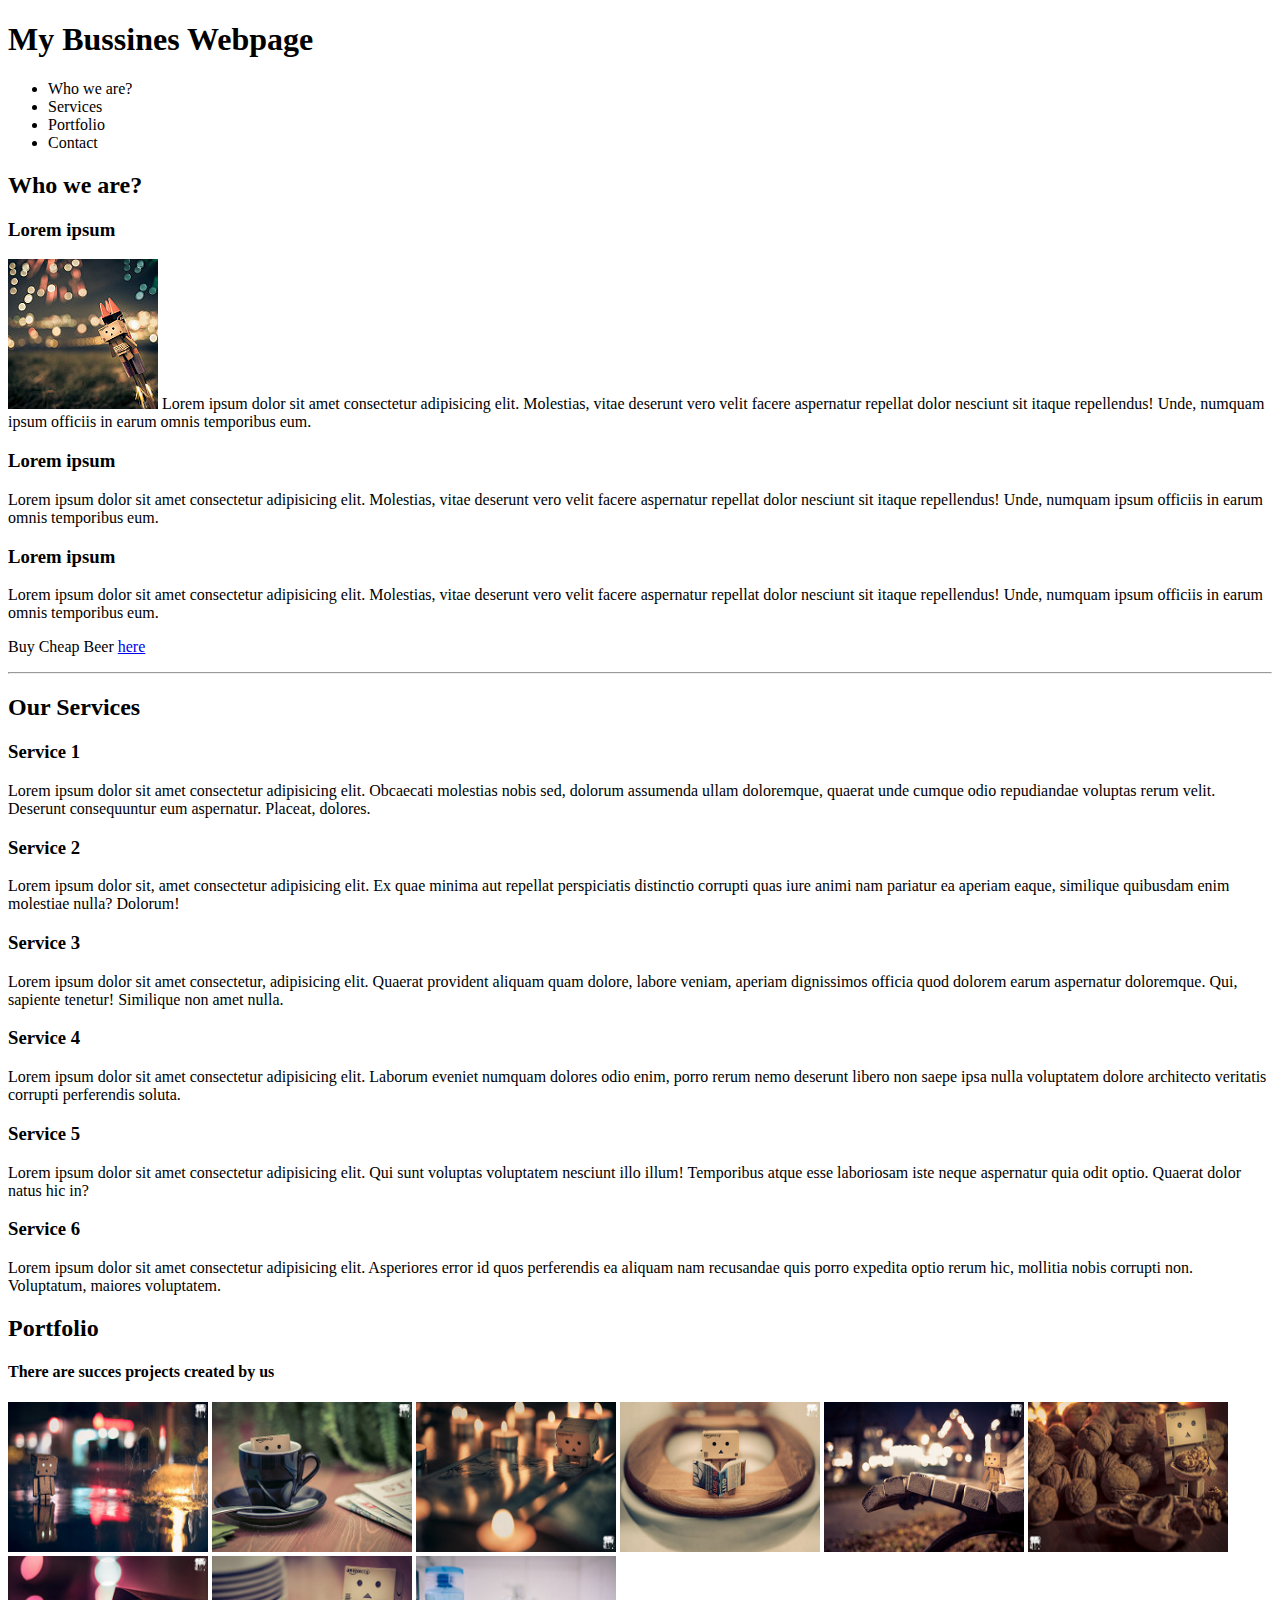
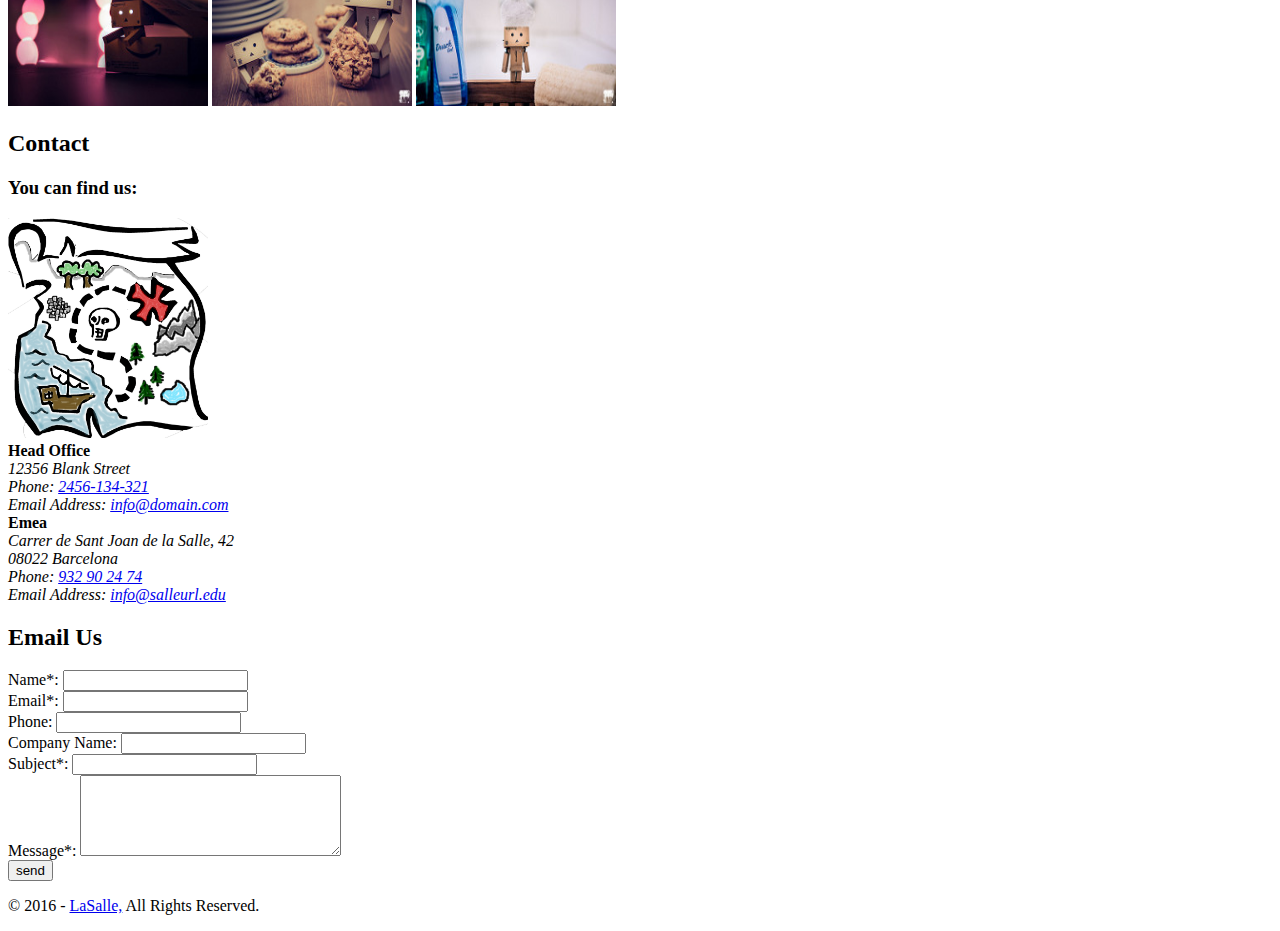
<file: Grupo1Entregable1/EjercicioEntregable1.html>
<!DOCTYPE html>
<html lang="es">
  <head>
    <meta charset="UTF-8" />
    <meta name="viewport" content="width=device-width, initial-scale=1.0" />
    <title>Ejercicio entregable 1</title>
  </head>
  <body>
    <header>
      <h1>My Bussines Webpage</h1>
      <nav id="navBar">
        <ul>
          <!--En cada <li> debería ir un <a> para que se vinculase con cada sección.-->
          <li>Who we are?</li>
          <li>Services</li>
          <li>Portfolio</li>
          <li>Contact</li>
        </ul>
      </nav>
    </header>

    <main>
      <!--En cada section un ID para que se pueda enlazar con la barra de navegación y dar estilos con CSS-->
      <section id="whoWeAre">
        <h2>Who we are?</h2>
        <article>
          <h3>Lorem ipsum</h3>
          <img
            src="img/1.jpg"
            alt="Tommy va al espacio en su fuego artificial"
          />
          <!--Etiqueta span para que el texto se situe justo a continuación de la foto-->
          <span>
            Lorem ipsum dolor sit amet consectetur adipisicing elit. Molestias,
            vitae deserunt vero velit facere aspernatur repellat dolor nesciunt
            sit itaque repellendus! Unde, numquam ipsum officiis in earum omnis
            temporibus eum.
          </span>
        </article>
        <article>
          <h3>Lorem ipsum</h3>
          <p>
            Lorem ipsum dolor sit amet consectetur adipisicing elit. Molestias,
            vitae deserunt vero velit facere aspernatur repellat dolor nesciunt
            sit itaque repellendus! Unde, numquam ipsum officiis in earum omnis
            temporibus eum.
          </p>
        </article>

        <article>
          <h3>Lorem ipsum</h3>
          <p>
            Lorem ipsum dolor sit amet consectetur adipisicing elit. Molestias,
            vitae deserunt vero velit facere aspernatur repellat dolor nesciunt
            sit itaque repellendus! Unde, numquam ipsum officiis in earum omnis
            temporibus eum.
          </p>
          <p>
            Buy Cheap Beer
            <a href="https://www.sanmiguel.com/es/" target="_blank">here</a>
          </p>
        </article>
        <hr />
      </section>
      <section id="services">
        <h2>Our Services</h2>
        <article class="service1">
          <h3>Service 1</h3>
          <p>
            Lorem ipsum dolor sit amet consectetur adipisicing elit. Obcaecati
            molestias nobis sed, dolorum assumenda ullam doloremque, quaerat
            unde cumque odio repudiandae voluptas rerum velit. Deserunt
            consequuntur eum aspernatur. Placeat, dolores.
          </p>
        </article>
        <article class="service2">
          <h3>Service 2</h3>
          <p>
            Lorem ipsum dolor sit, amet consectetur adipisicing elit. Ex quae
            minima aut repellat perspiciatis distinctio corrupti quas iure animi
            nam pariatur ea aperiam eaque, similique quibusdam enim molestiae
            nulla? Dolorum!
          </p>
        </article>
        <article class="service3">
          <h3>Service 3</h3>
          <p>
            Lorem ipsum dolor sit amet consectetur, adipisicing elit. Quaerat
            provident aliquam quam dolore, labore veniam, aperiam dignissimos
            officia quod dolorem earum aspernatur doloremque. Qui, sapiente
            tenetur! Similique non amet nulla.
          </p>
        </article>
        <article class="service4">
          <h3>Service 4</h3>
          <p>
            Lorem ipsum dolor sit amet consectetur adipisicing elit. Laborum
            eveniet numquam dolores odio enim, porro rerum nemo deserunt libero
            non saepe ipsa nulla voluptatem dolore architecto veritatis corrupti
            perferendis soluta.
          </p>
        </article>
        <article class="service5">
          <h3>Service 5</h3>
          <p>
            Lorem ipsum dolor sit amet consectetur adipisicing elit. Qui sunt
            voluptas voluptatem nesciunt illo illum! Temporibus atque esse
            laboriosam iste neque aspernatur quia odit optio. Quaerat dolor
            natus hic in?
          </p>
        </article>
        <article class="service6">
          <h3>Service 6</h3>
          <p>
            Lorem ipsum dolor sit amet consectetur adipisicing elit. Asperiores
            error id quos perferendis ea aliquam nam recusandae quis porro
            expedita optio rerum hic, mollitia nobis corrupti non. Voluptatum,
            maiores voluptatem.
          </p>
        </article>
      </section>
      <section id="portfolio">
        <h2>Portfolio</h2>
        <h4>There are succes projects created by us</h4>
        <!-- QUE MIRÁS BOBO? -->
        <img src="img/2.jpg" alt="imagen2" width="200" height="150" />
        <!--En el alt de las imagenes debe ir una descripción, pero no sabíamos qué poner en esta entrañable historia de nuestro amigo de cartón.-->
        <img src="img/3.jpg" alt="imagen3" width="200" height="150" />
        <img src="img/4.jpg" alt="imagen4" width="200" height="150" />
        <img src="img/5.jpg" alt="imagen5" width="200" height="150" />
        <img src="img/6.jpg" alt="imagen6" width="200" height="150" />
        <img src="img/7.jpg" alt="imagen7" width="200" height="150" />
        <img src="img/8.jpg" alt="imagen8" width="200" height="150" />
        <img src="img/9.jpg" alt="imagen9" width="200" height="150" />
        <img src="img/10.jpg" alt="imagen10" width="200" height="150" />
      </section>
      <section id="contact">
        <h2>Contact</h2>
        <article class="findUs">
          <h3>You can find us:</h3>
          <img src="img/pirateMap.jpeg" alt="pirate map image" width="200" />
          <br />
          <strong>Head Office</strong>
          <address>
            12356 Blank Street <br />
            Phone: <a href="tel:2456-134-321" target="_blank">2456-134-321</a>
            <br />
            Email Address:
            <a href="mailto:info@domain.com" target="_blank">info@domain.com</a>
            <br />
          </address>

          <strong>Emea</strong>
          <address>
            Carrer de Sant Joan de la Salle, 42 <br />
            08022 Barcelona <br />
            Phone: <a href="tel:932902474" target="_blank">932 90 24 74</a>
            <br />
            Email Address:
            <a href="mailto:info@salleurl.edu" target="_blank">
              info@salleurl.edu
            </a>
          </address>
        </article>

        <!-- Nosotros entendemos que email us forma parte del contacto ya que en la barra de navegaciónn solo consta el apartado contact-->
        <article class="emailUs">
          <h2>Email Us</h2>
          <form action="registro.php" method="post">
            <label for="Name">Name*:</label>
            <input type="text" required id="Name" /><br />
            <label for="Email">Email*:</label>
            <input type="email" required id="Email" /><br />
            <label for="Phone">Phone:</label>
            <input type="tel" id="Phone" /><br />
            <label for="CompanyName">Company Name:</label>
            <input type="text" id="CompanyName" /><br />
            <label for="Subject">Subject*:</label>
            <input type="text" required id="Subject" /><br />
            <label for="Message">Message*:</label>
            <textarea name="Message" id="Message" cols="30" rows="5" required>
            </textarea>
            <br />
            <input type="submit" name="send" id="send" value="send" />
          </form>
        </article>
      </section>
    </main>

    <footer class="footer">
      <p>
        © 2016 -
        <a href="https://www.salleurl.edu/es" target="_blank">LaSalle,</a> All
        Rights Reserved.
      </p>
    </footer>
  </body>
</html>
</file>
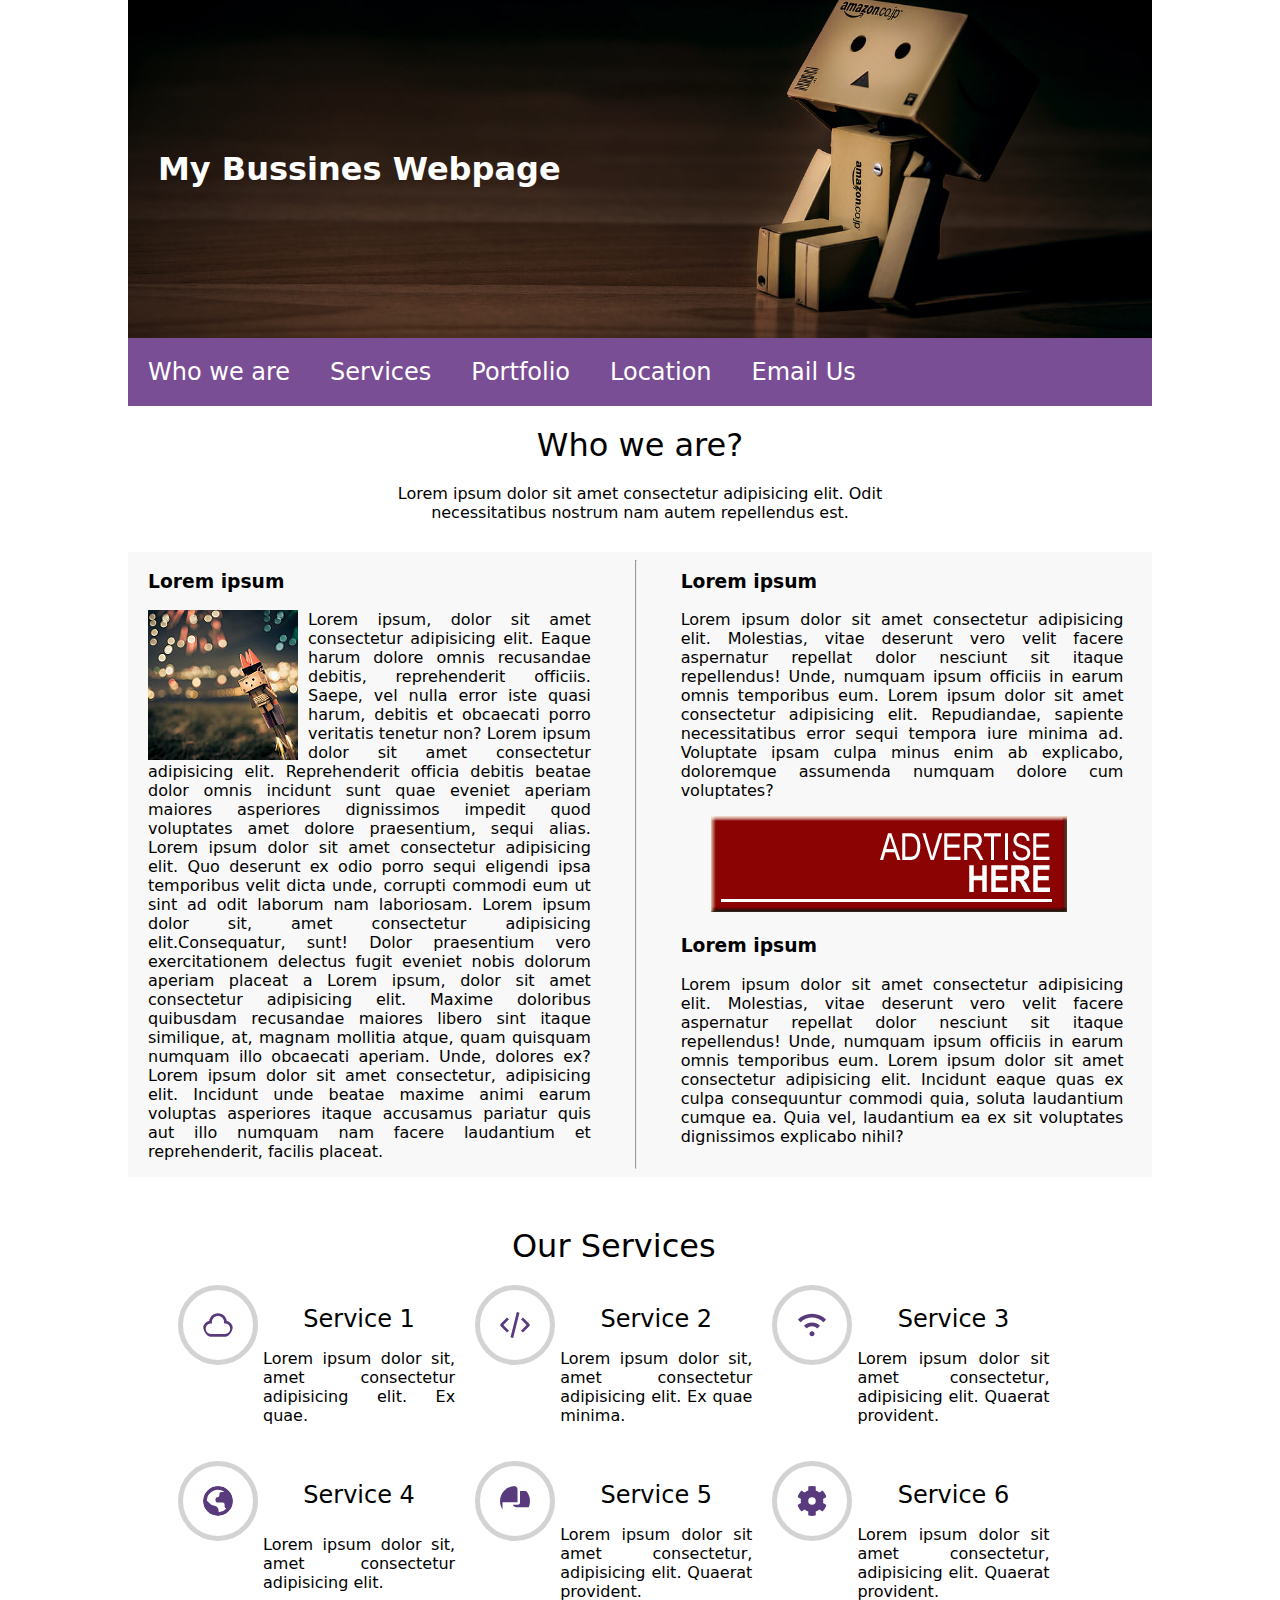
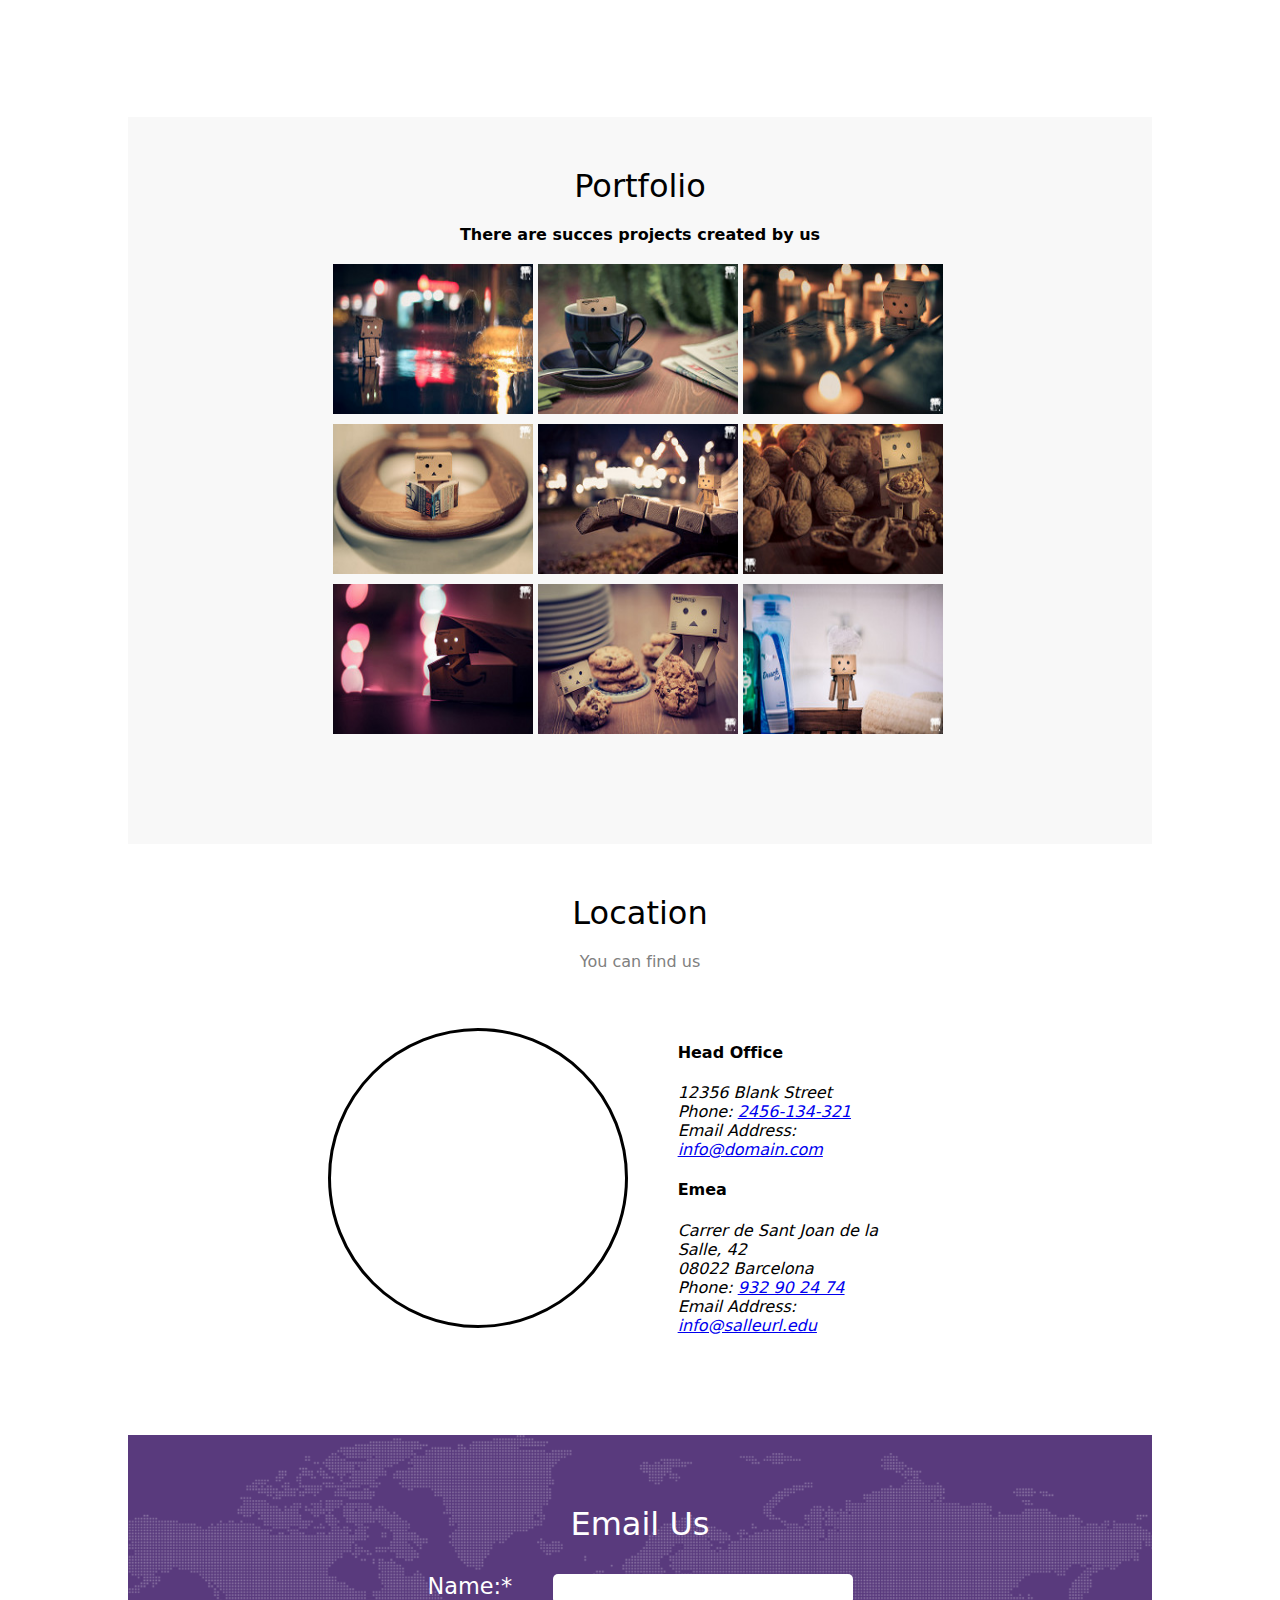
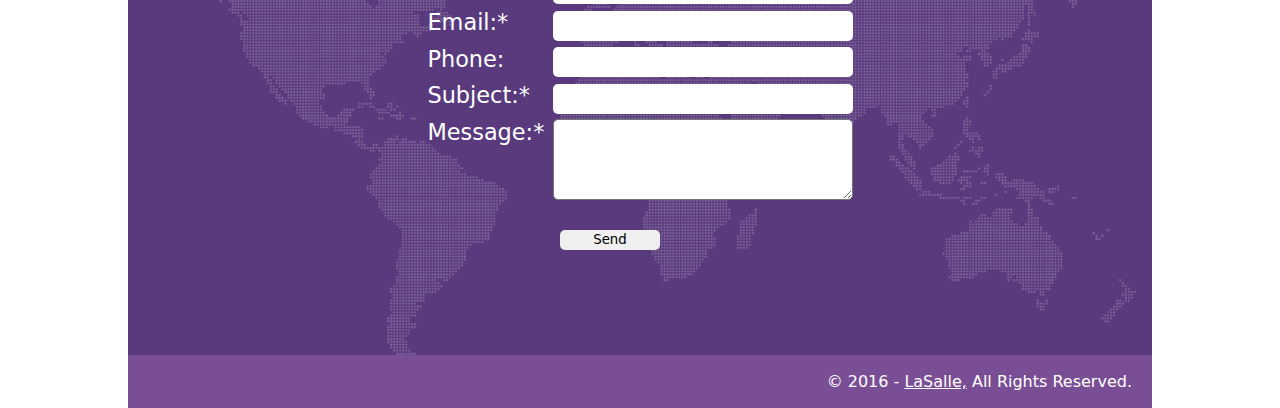
<file: Grupo1Entregable2/EjercicioEntregable2.html>
<!DOCTYPE html>
<html lang="es">
  <head>
    <meta charset="UTF-8" />
    <meta name="viewport" content="width=device-width, initial-scale=1.0" />
    <title>Ejercicio entregable 2</title>
    <link rel="stylesheet" href="EjercicioEntregable2.css" />
  </head>
  <body>
    <header>
      <h1>My Bussines Webpage</h1>
      <nav id="navBar">
        <ul>
          <li><a href="#whoWeAre">Who we are</a></li>
          <li>
            <a href="#services">Services</a>
            <div class="submenu">
              <ul>
                <li><a href="#service1">Service 1</a></li>
                <li>
                  <a href="#service2">Service 2</a>
                </li>
                <li><a href="#service3">Service 3</a></li>
                <li><a href="#service4">Service 4</a></li>
                <li><a href="#service5">Service 5</a></li>
                <li><a href="#service6">Service 6</a></li>
              </ul>
            </div>
          </li>

          <li><a href="#portfolio">Portfolio</a></li>
          <li><a href="#location">Location</a></li>
          <li><a href="#emailUs">Email Us</a></li>
        </ul>
      </nav>
    </header>
    <main>
      <!--En cada section un ID para que se pueda enlazar con la barra de navegación y dar estilos con CSS-->
      <section id="whoWeAre">
        <h2>Who we are?</h2>
        <p class="aboutUs">
          Lorem ipsum dolor sit amet consectetur adipisicing elit. Odit
          necessitatibus nostrum nam autem repellendus est.
        </p>
        <div class="articles">
          <article>
            <h3>Lorem ipsum</h3>
            <img
              src="img/1.jpg"
              alt="Tommy va al espacio en su fuego artificial"
              class="imagen1"
            />

            <p>
              Lorem ipsum, dolor sit amet consectetur adipisicing elit. Eaque
              harum dolore omnis recusandae debitis, reprehenderit officiis.
              Saepe, vel nulla error iste quasi harum, debitis et obcaecati
              porro veritatis tenetur non? Lorem ipsum dolor sit amet
              consectetur adipisicing elit. Reprehenderit officia debitis beatae
              dolor omnis incidunt sunt quae eveniet aperiam maiores asperiores
              dignissimos impedit quod voluptates amet dolore praesentium, sequi
              alias. Lorem ipsum dolor sit amet consectetur adipisicing elit.
              Quo deserunt ex odio porro sequi eligendi ipsa temporibus velit
              dicta unde, corrupti commodi eum ut sint ad odit laborum nam
              laboriosam. Lorem ipsum dolor sit, amet consectetur adipisicing
              elit.Consequatur, sunt! Dolor praesentium vero exercitationem
              delectus fugit eveniet nobis dolorum aperiam placeat a Lorem
              ipsum, dolor sit amet consectetur adipisicing elit. Maxime
              doloribus quibusdam recusandae maiores libero sint itaque
              similique, at, magnam mollitia atque, quam quisquam numquam illo
              obcaecati aperiam. Unde, dolores ex? Lorem ipsum dolor sit amet
              consectetur, adipisicing elit. Incidunt unde beatae maxime animi
              earum voluptas asperiores itaque accusamus pariatur quis aut illo
              numquam nam facere laudantium et reprehenderit, facilis placeat.
            </p>
          </article>
          <hr />
          <aside>
            <h3>Lorem ipsum</h3>
            <p>
              Lorem ipsum dolor sit amet consectetur adipisicing elit.
              Molestias, vitae deserunt vero velit facere aspernatur repellat
              dolor nesciunt sit itaque repellendus! Unde, numquam ipsum
              officiis in earum omnis temporibus eum. Lorem ipsum dolor sit amet
              consectetur adipisicing elit. Repudiandae, sapiente necessitatibus
              error sequi tempora iure minima ad. Voluptate ipsam culpa minus
              enim ab explicabo, doloremque assumenda numquam dolore cum
              voluptates?
            </p>
            <img src="img/ad.png" alt="Advertise Here" class="ad" />
            <h3>Lorem ipsum</h3>
            <p>
              Lorem ipsum dolor sit amet consectetur adipisicing elit.
              Molestias, vitae deserunt vero velit facere aspernatur repellat
              dolor nesciunt sit itaque repellendus! Unde, numquam ipsum
              officiis in earum omnis temporibus eum. Lorem ipsum dolor sit amet
              consectetur adipisicing elit. Incidunt eaque quas ex culpa
              consequuntur commodi quia, soluta laudantium cumque ea. Quia vel,
              laudantium ea ex sit voluptates dignissimos explicabo nihil?
            </p>
          </aside>
        </div>
      </section>
      <section id="services">
        <h2>Our Services</h2>
        <article id="service1">
          <svg
            data-testid="geist-icon"
            height="16"
            stroke-linejoin="round"
            viewBox="0 0 16 16"
            width="16"
            style="color: currentcolor"
          >
            <path
              d="M12 6.50879L11.25 6.50798L11.2492 7.20768L11.9472 7.25693L12 6.50879ZM12 6.5L12.75 6.50081V6.5H12ZM4 6.5H3.25L3.25 6.50081L4 6.5ZM4.00001 6.50879L4.05281 7.25693L4.75077 7.20767L4.75001 6.50798L4.00001 6.50879ZM4.25 12.75C2.73122 12.75 1.5 11.5188 1.5 10H0C0 12.3472 1.90279 14.25 4.25 14.25V12.75ZM11.75 12.75H4.25V14.25H11.75V12.75ZM14.5 10C14.5 11.5188 13.2688 12.75 11.75 12.75V14.25C14.0972 14.25 16 12.3472 16 10H14.5ZM11.9472 7.25693C13.3736 7.35759 14.5 8.54758 14.5 10H16C16 7.75454 14.2591 5.91635 12.0528 5.76065L11.9472 7.25693ZM11.25 6.49919L11.25 6.50798L12.75 6.50961L12.75 6.50081L11.25 6.49919ZM8 3.25C9.79493 3.25 11.25 4.70507 11.25 6.5H12.75C12.75 3.87665 10.6234 1.75 8 1.75V3.25ZM4.75 6.5C4.75 4.70507 6.20507 3.25 8 3.25V1.75C5.37665 1.75 3.25 3.87665 3.25 6.5H4.75ZM4.75001 6.50798L4.75 6.49919L3.25 6.50081L3.25001 6.5096L4.75001 6.50798ZM1.5 10C1.5 8.54758 2.62644 7.35759 4.05281 7.25693L3.94721 5.76065C1.74094 5.91635 0 7.75454 0 10H1.5Z"
            ></path>
          </svg>
          <h3>Service 1</h3>
          <p>
            Lorem ipsum dolor sit, amet consectetur adipisicing elit. Ex quae.
          </p>
        </article>
        <article id="service2">
          <svg
            data-testid="geist-icon"
            height="16"
            stroke-linejoin="round"
            viewBox="0 0 16 16"
            width="16"
          >
            <path
              d="M7.22763 14.1819L10.2276 2.18193L10.4095 1.45432L8.95432 1.09052L8.77242 1.81812L5.77242 13.8181L5.59051 14.5457L7.04573 14.9095L7.22763 14.1819ZM3.75002 12.0607L3.21969 11.5304L0.39647 8.70713C0.00594559 8.31661 0.00594559 7.68344 0.39647 7.29292L3.21969 4.46969L3.75002 3.93936L4.81068 5.00002L4.28035 5.53035L1.81068 8.00003L4.28035 10.4697L4.81068 11L3.75002 12.0607ZM12.25 12.0607L12.7804 11.5304L15.6036 8.70713C15.9941 8.31661 15.9941 7.68344 15.6036 7.29292L12.7804 4.46969L12.25 3.93936L11.1894 5.00002L11.7197 5.53035L14.1894 8.00003L11.7197 10.4697L11.1894 11L12.25 12.0607Z"
            ></path>
          </svg>
          <h3>Service 2</h3>
          <p>
            Lorem ipsum dolor sit, amet consectetur adipisicing elit. Ex quae
            minima.
          </p>
        </article>
        <article id="service3">
          <svg
            xmlns="http://www.w3.org/2000/svg"
            id="Layer_1"
            data-name="Layer 1"
            viewBox="0 0 24 24"
            width="512"
            height="512"
          >
            <path
              d="M10,19c0-1.1,.9-2,2-2s2,.9,2,2-.9,2-2,2-2-.9-2-2ZM23.31,7.69c-3.02-3.02-7.04-4.69-11.31-4.69S3.71,4.66,.69,7.69l2.12,2.12c2.46-2.46,5.72-3.81,9.19-3.81s6.74,1.35,9.19,3.81l2.12-2.12Zm-4.95,4.95c-3.51-3.51-9.22-3.51-12.73,0l2.12,2.12c2.34-2.34,6.15-2.34,8.49,0l2.12-2.12Z"
            />
          </svg>
          <h3>Service 3</h3>
          <p>
            Lorem ipsum dolor sit amet consectetur, adipisicing elit. Quaerat
            provident.
          </p>
        </article>

        <article id="service4">
          <svg
            xmlns="http://www.w3.org/2000/svg"
            id="Bold"
            viewBox="0 0 24 24"
            width="512"
            height="512"
          >
            <path
              d="M12,0A12,12,0,1,0,24,12,12.013,12.013,0,0,0,12,0Zm.5,20.975V19.69A4.19,4.19,0,0,0,8.31,15.5H8.3a3.143,3.143,0,0,1-2.223-.921L3.024,11.524A8.985,8.985,0,0,1,17.016,4.532a1.548,1.548,0,0,1-.913.3H14.669A1.555,1.555,0,0,0,13.114,6.39V7.432a1.555,1.555,0,0,1-1.555,1.555h0A1.555,1.555,0,0,0,10,10.542v1.042a1.555,1.555,0,0,0,1.555,1.555h4.156a1.555,1.555,0,0,1,1.555,1.555v1.52a1.555,1.555,0,0,0,.456,1.1l.833.833A8.964,8.964,0,0,1,12.5,20.975Z"
            />
          </svg>
          <h3>Service 4</h3>
          <p>Lorem ipsum dolor sit, amet consectetur adipisicing elit.</p>
        </article>
        <article id="service5">
          <svg
            xmlns="http://www.w3.org/2000/svg"
            id="Layer_1"
            height="512"
            viewBox="0 0 24 24"
            width="512"
            data-name="Layer 1"
          >
            <path
              d="m24 4v13h-11a3 3 0 0 1 -2.816-2h3.816a2 2 0 0 0 2-2v-9zm-22 9h12v-10a3 3 0 0 0 -3-3h-11v24h2z"
            />
          </svg>
          <h3>Service 5</h3>
          <p>
            Lorem ipsum dolor sit amet consectetur, adipisicing elit. Quaerat
            provident.
          </p>
        </article>
        <article id="service6">
          <svg
            xmlns="http://www.w3.org/2000/svg"
            id="Layer_1"
            data-name="Layer 1"
            viewBox="0 0 24 24"
            width="512"
            height="512"
          >
            <path
              d="M21,12a9.143,9.143,0,0,0-.15-1.645L23.893,8.6l-3-5.2L17.849,5.159A9,9,0,0,0,15,3.513V0H9V3.513A9,9,0,0,0,6.151,5.159L3.107,3.4l-3,5.2L3.15,10.355a9.1,9.1,0,0,0,0,3.29L.107,15.4l3,5.2,3.044-1.758A9,9,0,0,0,9,20.487V24h6V20.487a9,9,0,0,0,2.849-1.646L20.893,20.6l3-5.2L20.85,13.645A9.143,9.143,0,0,0,21,12Zm-6,0a3,3,0,1,1-3-3A3,3,0,0,1,15,12Z"
            />
          </svg>
          <h3>Service 6</h3>
          <p>
            Lorem ipsum dolor sit amet consectetur, adipisicing elit. Quaerat
            provident.
          </p>
        </article>
      </section>
      <section id="portfolio">
        <h2>Portfolio</h2>
        <h4>There are succes projects created by us</h4>

        <img
          src="img/2.jpg"
          alt="imagen2"
          width="200"
          height="150"
          class="img2"
        />

        <img
          src="img/3.jpg"
          alt="imagen3"
          width="200"
          height="150"
          class="img3"
        />
        <img
          src="img/4.jpg"
          alt="imagen4"
          width="200"
          height="150"
          class="img4"
        />
        <img
          src="img/5.jpg"
          alt="imagen5"
          width="200"
          height="150"
          class="img5"
        />
        <img
          src="img/6.jpg"
          alt="imagen6"
          width="200"
          height="150"
          class="img6"
        />
        <img
          src="img/7.jpg"
          alt="imagen7"
          width="200"
          height="150"
          class="img7"
        />
        <img
          src="img/8.jpg"
          alt="imagen8"
          width="200"
          height="150"
          class="img8"
        />
        <img
          src="img/9.jpg"
          alt="imagen9"
          width="200"
          height="150"
          class="img9"
        />
        <img
          src="img/10.jpg"
          alt="imagen10"
          width="200"
          height="150"
          class="img10"
        />
      </section>
      <section id="location">
        <h2>Location</h2>
        <article class="findUs">
          <h3>You can find us</h3>
          <iframe
            style="border: 3px solid black"
            src="https://www.google.com/maps/embed?pb=!1m18!1m12!1m3!1d2992.41144077395!2d2.1274877123176696!3d41.40858647117743!2m3!1f0!2f0!3f0!3m2!1i1024!2i768!4f13.1!3m3!1m2!1s0x12a49816c5cc995f%3A0xe6d45d60cbf71998!2sLa%20Salle%20Campus%20Barcelona-URL!5e0!3m2!1ses!2ses!4v1710622990923!5m2!1ses!2ses"
            width="600"
            height="450"
            style="border: 0"
            allowfullscreen=""
            loading="lazy"
            referrerpolicy="no-referrer-when-downgrade"
          ></iframe>
          <div class="address">
            <h4>Head Office</h4>
            <address>
              12356 Blank Street <br />
              Phone: <a href="tel:2456-134-321" target="_blank">2456-134-321</a>
              <br />
              Email Address:<br />
              <a href="mailto:info@domain.com" target="_blank"
                >info@domain.com</a
              >
              <br />
            </address>

            <h4>Emea</h4>
            <address>
              Carrer de Sant Joan de la Salle, 42 <br />
              08022 Barcelona <br />
              Phone: <a href="tel:932902474" target="_blank">932 90 24 74</a>
              <br />
              Email Address: <br />
              <a href="mailto:info@salleurl.edu" target="_blank">
                info@salleurl.edu
              </a>
            </address>
          </div>
        </article>

        <article id="emailUs">
          <h2>Email Us</h2>
          <form action="registro.php" method="post">
            <label for="Name">Name:* </label>
            <input type="text" required id="Name" /><br />
            <label for="Email">Email:* </label>
            <input type="email" required id="Email" /><br />
            <label for="Phone">Phone: </label>
            <input type="tel" id="Phone" /><br />

            <label for="Subject">Subject:* </label>
            <input type="text" required id="Subject" /><br />
            <label for="Message">Message:* </label>
            <textarea
              name="Message"
              id="Message"
              cols="30"
              rows="5"
              required
            ></textarea>

            <br />
            <input type="submit" name="send" id="send" value="Send" />
          </form>
        </article>
      </section>
    </main>
    <footer class="footer">
      <p>
        © 2016 -
        <a href="https://www.salleurl.edu/es" target="_blank">LaSalle,</a> All
        Rights Reserved.
      </p>
    </footer>
  </body>
</html>
</file>
<file: Grupo1Entregable2/style.css>
* {
  box-sizing: border-box;
  font-family: system-ui, -apple-system, BlinkMacSystemFont, "Segoe UI", Roboto,
    Oxygen, Ubuntu, Cantarell, "Open Sans", "Helvetica Neue", sans-serif;
}

body {
  max-width: 1024px;
  margin: 0 auto;
background-color: aqua;
}

p {
  text-wrap: pretty;
}

/*---------------------------------------BARRA DE NAVEGACION Y SUBMENÚ SERVICES-----------------------------------------*/
h1 {
  margin: 0;
  color: white;
  padding: 150px;
  padding-left: 30px;
  background-image: url(img/header.jpg);
  background-position: center;
  background-repeat: no-repeat;
  background-size: cover; /* Ajusta la imagen para cubrir completamente el área del h1*/
}

#navBar {
  position: relative;
  background-color: rgb(122, 78, 148);
  padding-top: 20px;
  padding-bottom: 20px;
}

#navBar ul {
  display: grid;
  grid-template-columns: auto auto auto auto auto; /* Definir cuatro columnas de ancho automático */
  font-size: x-large;
  list-style: none;
  padding-left: 0px;
  justify-content: left;
  margin-top: 0;
  margin-bottom: 0px;
}

#navBar a {
  background-color: rgb(122, 78, 148);
  padding: 20px;
  text-align: center;
  text-decoration: none;
  color: white;
}

#navBar a:hover {
  background-color: white;
  color: rgb(122, 78, 148);
  transition: 1s;
}

#navBar .submenu {
  display: none;
  position: absolute;
  width: max-content;
  top: 72px; /*para bajarlo para cuadrarlo con la barra de navegacion...*/
  left: 165px;
}

#navBar li:hover .submenu {
  display: block;
}

#navBar .submenu ul {
  display: grid;
  grid-template-columns: auto;
  padding-top: 0;
  height: 0; /*para que no se vea el margen inferior del hover del nav...*/
}

#navBar .submenu {
  padding: 0;
  margin: 0;
}

#navBar .submenu li {
  padding-bottom: 20px;
  padding-top: 20px;
}

#navBar .submenu a {
  border: 1px solid rgb(122, 78, 148); /*para que no aparezca el espacio en blanco dando errores en la barra*/
  padding-left: 15.5px;
  padding-right: 15.5px;
}

/* -----------------------------------------------Who We Are SECTION--------------------------------------------------- */

#whoWeAre h2 {
  margin: 20px auto;
  width: max-content;
  font-size: xx-large;
  font-weight: 500;
}
h2 + p {
  width: 500px;
  margin: auto;
  text-align: center;
  margin-bottom: 20px;
}

#whoWeAre .imagen1 {
  float: left;
  margin-right: 10px;
}

#whoWeAre {
  text-align: justify;
}

.articles {
  display: grid;
  grid-template-columns: 45% 5% 45%;
  grid-template-areas:
    "leftArticle hr rightArticle1"
    "leftArticle hr aside"
    "leftArticle hr rightArticle2";
  background-color: rgb(248, 248, 248);
  padding-left: 20px;
  padding-right: 20px;
}
.leftArticle {
  grid-area: leftArticle;
}
.rightArticle1 {
  grid-area: rightArticle1;
}
.rightArticle2 {
  grid-area: rightArticle2;
}
hr {
  grid-area: hr;
}
.ad {
  margin: auto;
  display: block;
}
.ad:hover {
  width: 370px;
  transition: 2s;
}

/*---------------------------------------------------OUR SERVICES SECTION-------------------------------------------------------*/

#services h2 {
  margin: auto;
  margin-bottom: 40px;
  width: max-content;
  grid-area: title;
  font-size: xx-large;
  font-weight: 500;
}

#services {
  padding: 50px;
  padding-bottom: 100px;
  display: grid;
  border-radius: 35px;
  grid-template-columns: 30% 30% 30%;
  grid-template-areas:
    "title title title"
    "article1 article2 article3"
    "article4 article5 article6";
  gap: 20px;
}

/*Nombramos a cada seccion del display grid para decidir como los desplegamos */

#service1 {
  grid-area: article1;
  display: grid;
  grid-template-columns: auto auto;
  grid-template-areas:
    "svg title"
    "svg lorem";
}
svg {
  grid-area: svg;
}

#services p {
  grid-area: lorem;
}

#service2 {
  grid-area: article2;
  display: grid;
  grid-template-columns: auto auto;
  grid-template-areas:
    "svg title"
    "svg lorem";
}
#service3 {
  grid-area: article3;
  display: grid;
  grid-template-columns: auto auto;
  grid-template-areas:
    "svg title"
    "svg lorem";
}

#service4 {
  grid-area: article4;
  display: grid;
  grid-template-columns: auto auto;
  grid-template-areas:
    "svg title"
    "svg lorem";
}

#service5 {
  grid-area: article5;
  display: grid;
  grid-template-columns: auto auto;
  grid-template-areas:
    "svg title"
    "svg lorem";
}

#service6 {
  grid-area: article6;
  display: grid;
  grid-template-columns: auto auto;
  grid-template-areas:
    "svg title"
    "svg lorem";
}

#services h3 {
  margin: auto;
  width: max-content;
  margin-top: 20px;
  font-size: x-large;
  font-weight: 500;
}

svg {
  width: 80px;
  height: 80px;
  padding: 20px;
  border: 5px solid lightgrey;
  border-radius: 50%;
  fill: rgb(89, 58, 125);
  margin-right: 5px;
}

svg:hover {
  background-color: rgb(89, 58, 125);
  fill: white;
  transition: 1s;
  padding: 12px;
  width: 90px;
  height: 90px;
}

/*------------------------------------------------PORTFOLIO SECTION-----------------------------------------------------*/

#portfolio {
  background-color: rgb(248, 248, 248);
  display: grid;
  grid-template-columns: auto auto auto;
  grid-template-areas:
    "title title title"
    " p p p"
    "img2 img3 img4"
    "img5 img6 img7"
    "img8 img9 img10";
  justify-content: center;
  padding-bottom: 100px;
}
#portfolio h2 {
  grid-area: title;
  margin: auto;
  width: max-content;
  margin-top: 50px;
  font-size: xx-large;
  font-weight: 500;
}
#portfolio h4 {
  grid-area: p;
  width: max-content;
  margin: auto;
  margin-top: 20px;
  margin-bottom: 30px;
  color: rgb(160, 159, 159);
  font-weight: 400;
}
.img2 {
  grid-area: img2;
}

.img3 {
  grid-area: img3;
}

.img4 {
  grid-area: img4;
}
.img5 {
  grid-area: img5;
}
.img6 {
  grid-area: img6;
}
.img7 {
  grid-area: img7;
}
.img8 {
  grid-area: img8;
}
.img9 {
  grid-area: img9;
}
.img10 {
  grid-area: img10;
}

#portfolio img {
  margin-bottom: 10px;
  margin-right: 5px;
}

#portfolio img:hover {
  transform: rotate(-15deg);
  transition: 1s;
  width: 210px;
  height: 170px;
}
#portfolio .img6:hover {
  transform: rotate(360deg);
  border-radius: 50%;
  transition: 2s;
}

/*--------------------------------------------------LOCATION SECTION----------------------------------------------------*/
#location {
  margin: 0 auto;
}
#location h2 {
  margin: auto;
  width: max-content;
  margin-top: 50px;
  font-size: xx-large;
  font-weight: 500;
}
.findUs h3 {
  margin: auto;
  width: max-content;
  font-size: medium;
  margin-top: 20px;
  color: grey;
  font-weight: 500;
  grid-area: title;
}
iframe {
  border-radius: 50%;
  border: 2px solid black;
  width: 300px;
  height: 300px;
  grid-area: map;
}

.findUs {
  width: max-content;
  margin: auto;
  display: grid;
  align-items: center;
  gap: 50px;
  grid-template-columns: auto auto;
  grid-template-areas:
    "title title"
    "map address";
}
.address {
  grid-area: address;
  width: 80%;
}

/*-----------------------------------------------EMAIL US SECTION-------------------------------------------------------*/

#emailUs {
  background-color: rgb(89, 58, 125);
  margin: auto;
  color: white;
  margin-top: 100px;
  padding-top: 20px;
  padding-bottom: 100px;
  background-image: url(img/map-image.png);
  background-position: center;
  background-repeat: no-repeat;
  background-size: cover;
}

#emailUs form {
  margin: auto;
  text-align: center;
  margin-top: 30px;
  width: max-content;
}
label {
  width: 120px;
  display: inline-block;
  font-size: 1.4em;
  text-align: left;
}

input {
  height: 30px;
  border-radius: 5px;
  border: none;
  margin-bottom: 5px;
  width: 300px;
}

textarea {
  width: 300px;
  border-radius: 5px;

  vertical-align: top;
}
input[type="submit"] {
  margin-top: 30px; /* Espacio entre el textarea y el botón */
  width: 300px;
  display: block;
  margin-left: auto;
}

/*----------------------------------------------------------FOOTER---------------------------------------------------------*/

footer {
  background-color: rgb(122, 78, 148);
  padding: 1px;
  color: white;
  text-align: right;
  padding-right: 20px;
  position: fixed;
  bottom: 0;
  width: 1024px;
}
footer a {
  color: white;
}

footer a:hover {
  color: rgb(122, 78, 148);
  background-color: white;
}
</file>
<file: EjercicioEntregable1/EjercicioEntregable1.css>
* {
  box-sizing: border-box;
}

body {
  max-width: 1024px;
  margin: auto;
}

/* BARRA DE NAVEGACION Y SUBMENÚ SERVICES */

#navBar {
  margin-bottom: 40px;
  position: relative;
  background-color: lightblue;
}

#navBar ul {
  display: grid;
  grid-template-columns: auto auto auto auto auto; /* Definir cuatro columnas de ancho automático */
  font-size: x-large;
  list-style: none;
  padding-top: 20px;
  padding-bottom: 20px;
  padding-left: 0px;
  justify-content: left;
}

#navBar a {
  background-color: lightblue;
  padding: 20px;
  text-align: center;
}

#navBar a {
  text-decoration: none;
  color: white;
}

#navBar li :hover {
  background-color: black;
  transition: 2.5s;
}

#navBar .submenu {
  display: none;
  position: absolute;
  width: max-content;
  top: 65px; /*para bajarlo 65px para cuadrarlo con la barra de navegacion...*/
  left: 155px;
}

#navBar li:hover .submenu {
  display: block;
}

#navBar .submenu ul {
  display: grid;
  grid-template-columns: auto;
  padding-top: 0;
  height: 0; /*para que no se vea el margen inferior del hover del nav...*/
}

#navBar .submenu {
  padding: 0;
  margin: 0;
}

#navBar .submenu li {
  padding-bottom: 20px;
  padding-top: 20px;
}

#navBar .submenu a {
  border: 1px solid lightblue; /*para que no aparezca el espacio en blanco dando errores en la barra*/
  padding-left: 15.5px;
  padding-right: 15.5px;
}
</file>
<file: EjercicioEntregable2/EjercicioEntregable2.css>
* {
  box-sizing: border-box;
  font-family: "Open Sans", "Helvetica Neue", sans-serif;
}

body {
  max-width: 1024px;
  margin: auto;
}

/* BARRA DE NAVEGACION Y SUBMENÚ SERVICES */
h1 {
  margin: 0;
  color: white;
  padding: 150px;
  padding-left: 30px;
  background-image: url(img/header.jpg);
  background-position: center;
  background-repeat: no-repeat;
  background-size: cover; /* Ajusta la imagen para cubrir completamente el área del h1 */
}

#navBar {
  position: relative;
  background-color: rgb(122, 78, 148);
}

#navBar ul {
  display: grid;
  grid-template-columns: auto auto auto auto auto; /* Definir cuatro columnas de ancho automático */
  font-size: x-large;
  list-style: none;
  padding-top: 20px;
  padding-bottom: 20px;
  padding-left: 0px;
  justify-content: left;
  margin-top: 0;
  margin-bottom: 0px;
}

#navBar a {
  background-color: rgb(122, 78, 148);
  padding: 20px;
  text-align: center;
}

#navBar a {
  text-decoration: none;
  color: white;
}

#navBar li :hover {
  background-color: white;
  color: rgb(122, 78, 148);
  transition: 0s;
}

#navBar .submenu {
  display: none;
  position: absolute;
  width: max-content;
  top: 68px; /*para bajarlo 65px para cuadrarlo con la barra de navegacion...*/
  left: 165px;
}

#navBar li:hover .submenu {
  display: block;
}

#navBar .submenu ul {
  display: grid;
  grid-template-columns: auto;
  padding-top: 0;
  height: 0; /*para que no se vea el margen inferior del hover del nav...*/
}

#navBar .submenu {
  padding: 0;
  margin: 0;
}

#navBar .submenu li {
  padding-bottom: 20px;
  padding-top: 20px;
}

#navBar .submenu a {
  border: 1px solid rgb(122, 78, 148); /*para que no aparezca el espacio en blanco dando errores en la barra*/
  padding-left: 15.5px;
  padding-right: 15.5px;
}

/* ------------------Who We Are------------------- */

#whoWeAre h2 {
  margin: 20px auto;
  width: max-content;
  font-size: xx-large;
  font-weight: 300;
}
.aboutUs {
  width: 500px;
  margin: auto;
  margin-bottom: 30px;
}

#whoWeAre .imagen1 {
  float: left;
  margin-right: 10px;
}

#whoWeAre {
  text-align: justify;
}

.articles {
  display: grid;
  grid-template-columns: 45% 1% 45%;
  gap: 40px;
  background-color: rgb(248, 248, 248);
  padding-left: 20px;
  padding-right: 20px;
}

.ad {
  margin-left: 30px;
  margin-right: 30px;
}

/*------------------------------------OUR SERVICES-----------------------------------*/

#services h2 {
  margin: auto;
  width: max-content;

  font-size: xx-large;
  font-weight: 300;
}

#services {
  padding: 50px;
  padding-bottom: 100px;
  display: grid;
  grid-template-columns: 30% 30% 30%;
  grid-template-areas:
    "title title title"
    "article1 article2 article3"
    "article4 article5 article6";
  gap: 20px;
}

/*Nombramos a cada seccion del display grid para decidir como los desplegamos */

#services h2 {
  grid-area: title;
}

#service1 {
  grid-area: article1;
  display: grid;
  grid-template-columns: auto auto;
  grid-template-areas:
    "svg title"
    "svg lorem";
}
svg {
  grid-area: svg;
}

#services p {
  grid-area: lorem;
}

#service2 {
  grid-area: article2;
  display: grid;
  grid-template-columns: auto auto;
  grid-template-areas:
    "svg title"
    "svg lorem";
}
#service3 {
  grid-area: article3;
  display: grid;
  grid-template-columns: auto auto;
  grid-template-areas:
    "svg title"
    "svg lorem";
}

#service4 {
  grid-area: article4;
  display: grid;
  grid-template-columns: auto auto;
  grid-template-areas:
    "svg title"
    "svg lorem";
}

#service5 {
  grid-area: article5;
  display: grid;
  grid-template-columns: auto auto;
  grid-template-areas:
    "svg title"
    "svg lorem";
}

#service6 {
  grid-area: article6;
  display: grid;
  grid-template-columns: auto auto;
  grid-template-areas:
    "svg title"
    "svg lorem";
}

#services h3 {
  margin: auto;
  width: max-content;
  margin-top: 20px;
  font-size: x-large;
  font-weight: 100;
}

svg {
  width: 100px;
  height: 100px;
  padding: 15px;
  border: 5px solid lightgrey;
  border-radius: 50%;
  fill: rgb(89, 58, 125);
}

svg:hover {
  background-color: rgb(89, 58, 125);
  fill: white;
  transition: 1s;
}

/*-----------------------------------------SECCION PORTFOLIO ----------------------------------------------*/

#portfolio {
  background-color: rgb(248, 248, 248);
  display: grid;
  grid-template-columns: auto auto auto;
  grid-template-areas:
    "title title title"
    " p p p"
    "img2 img3 img4"
    "img5 img6 img7"
    "img8 img9 img10";
  justify-content: center;
  padding-bottom: 100px;
}
#portfolio h2 {
  grid-area: title;
  margin: auto;
  width: max-content;
  margin-top: 50px;
  font-size: xx-large;
  font-weight: 300;
}
#portfolio h4 {
  grid-area: p;
  width: max-content;
  margin: auto;
  margin-bottom: 20px;
  margin-top: 20px;
}
.img2 {
  grid-area: img2;
}

.img3 {
  grid-area: img3;
}

.img4 {
  grid-area: img4;
}
.img5 {
  grid-area: img5;
}
.img6 {
  grid-area: img6;
}
.img7 {
  grid-area: img7;
}
.img8 {
  grid-area: img8;
}
.img9 {
  grid-area: img9;
}
.img10 {
  grid-area: img10;
}

#portfolio img {
  margin-bottom: 10px;
  margin-right: 5px;
}

#portfolio img:hover {
  transform: rotate(-15deg);
  transition: 1s;
}
#portfolio .img6:hover {
  transform: rotate(360deg);
  border-radius: 50%;
  transition: 1.5 s;
}

/*------------------------------------LOCATION----------------------------------*/
#location {
  margin: 0 auto;
}
#location h2 {
  margin: auto;
  width: max-content;
  margin-top: 50px;
  font-size: xx-large;
  font-weight: 300;
}
.findUs h3 {
  margin: auto;
  width: max-content;
  font-size: medium;
  margin-top: 20px;
  color: grey;
  font-weight: 500;
  grid-area: title;
}
iframe {
  border-radius: 50%;
  border: 2px solid black;
  width: 300px;
  height: 300px;
  grid-area: map;
}

.findUs {
  width: max-content;
  margin: auto;
  display: grid;
  align-items: center;
  gap: 50px;
  grid-template-columns: auto auto;
  grid-template-areas:
    "title title"
    "map address";
}
.address {
  grid-area: address;
}

/*-----------------------------------EMAIL US-----------------------------------*/

.emailUs {
  background-color: rgb(89, 58, 125);
  width: 1024px;
  margin: auto;
  color: white;
  margin-top: 100px;
  padding-top: 20px;
  padding-bottom: 100px;
  background-image: url(img/map-image.png);
  background-position: center;
  background-repeat: no-repeat;
  background-size: cover;
}

.emailUs form {
  margin: auto;
  text-align: center;
  margin-top: 30px;
}
label {
  width: 120px;
  display: inline-block;
  font-size: 1.4em;
  text-align: left;
}

input {
  height: 30px;
  border-radius: 5px;
  border: none;
  margin-bottom: 5px;
  width: 300px;
}

textarea {
  width: 300px;
  border-radius: 5px;

  vertical-align: top;
}
input[type="submit"] {
  margin-top: 30px; /* Espacio entre el textarea y el botón */
  width: 100px;
  height: 20px;
  margin-right: 60px;
}

/*------------------------------------FOOTER------------------------------------*/

footer {
  background-color: rgb(122, 78, 148);
  padding: 1px;
  color: white;
  text-align: right;
  padding-right: 20px;
}
footer a {
  color: white;
}
</file>
<file: Grupo1Entregable2/EjercicioEntregable2.css>
* {
  box-sizing: border-box;
  font-family: system-ui, -apple-system, BlinkMacSystemFont, "Segoe UI", Roboto,
    Oxygen, Ubuntu, Cantarell, "Open Sans", "Helvetica Neue", sans-serif;
}

body {
  max-width: 1024px;
  margin: auto;
}

/* BARRA DE NAVEGACION Y SUBMENÚ SERVICES */
h1 {
  margin: 0;
  color: white;
  padding: 150px;
  padding-left: 30px;
  background-image: url(img/header.jpg);
  background-position: center;
  background-repeat: no-repeat;
  background-size: cover; /* Ajusta la imagen para cubrir completamente el área del h1 */
}

#navBar {
  position: relative;
  background-color: rgb(122, 78, 148);
  padding-top: 20px;
  padding-bottom: 20px;
}

#navBar ul {
  display: grid;
  grid-template-columns: auto auto auto auto auto; /* Definir cuatro columnas de ancho automático */
  font-size: x-large;
  list-style: none;
  padding-left: 0px;
  justify-content: left;
  margin-top: 0;
  margin-bottom: 0px;
}

#navBar a {
  background-color: rgb(122, 78, 148);
  padding: 20px;
  text-align: center;
  text-decoration: none;
  color: white;
}

#navBar li :hover {
  background-color: white;
  color: rgb(122, 78, 148);
  transition: 0s;
}

#navBar .submenu {
  display: none;
  position: absolute;
  width: max-content;
  top: 72px; /*para bajarlo 65px para cuadrarlo con la barra de navegacion...*/
  left: 165px;
}

#navBar li:hover .submenu {
  display: block;
}

#navBar .submenu ul {
  display: grid;
  grid-template-columns: auto;
  padding-top: 0;
  height: 0; /*para que no se vea el margen inferior del hover del nav...*/
}

#navBar .submenu {
  padding: 0;
  margin: 0;
}

#navBar .submenu li {
  padding-bottom: 20px;
  padding-top: 20px;
}

#navBar .submenu a {
  border: 1px solid rgb(122, 78, 148); /*para que no aparezca el espacio en blanco dando errores en la barra*/
  padding-left: 15.5px;
  padding-right: 15.5px;
}

/* ------------------Who We Are------------------- */

#whoWeAre h2 {
  margin: 20px auto;
  width: max-content;
  font-size: xx-large;
  font-weight: 500;
}
.aboutUs {
  width: 500px;
  margin: auto;
  margin-bottom: 30px;
  text-align: center;
}

#whoWeAre .imagen1 {
  float: left;
  margin-right: 10px;
}

#whoWeAre {
  text-align: justify;
}

.articles {
  display: grid;
  grid-template-columns: 45% 1% 45%;
  gap: 40px;
  background-color: rgb(248, 248, 248);
  padding-left: 20px;
  padding-right: 20px;
}

.ad {
  margin-left: 30px;
  margin-right: 30px;
  position: relative;
}

/*------------------------------------OUR SERVICES-----------------------------------*/

#services h2 {
  margin: auto;
  width: max-content;
  grid-area: title;
  font-size: xx-large;
  font-weight: 500;
}

#services {
  padding: 50px;
  padding-bottom: 100px;
  display: grid;
  border-radius: 35px;
  grid-template-columns: 30% 30% 30%;
  grid-template-areas:
    "title title title"
    "article1 article2 article3"
    "article4 article5 article6";
  gap: 20px;
}

/*Nombramos a cada seccion del display grid para decidir como los desplegamos */

#service1 {
  grid-area: article1;
  display: grid;
  grid-template-columns: auto auto;
  grid-template-areas:
    "svg title"
    "svg lorem";
}
svg {
  grid-area: svg;
}

#services p {
  grid-area: lorem;
}

#service2 {
  grid-area: article2;
  display: grid;
  grid-template-columns: auto auto;
  grid-template-areas:
    "svg title"
    "svg lorem";
}
#service3 {
  grid-area: article3;
  display: grid;
  grid-template-columns: auto auto;
  grid-template-areas:
    "svg title"
    "svg lorem";
}

#service4 {
  grid-area: article4;
  display: grid;
  grid-template-columns: auto auto;
  grid-template-areas:
    "svg title"
    "svg lorem";
}

#service5 {
  grid-area: article5;
  display: grid;
  grid-template-columns: auto auto;
  grid-template-areas:
    "svg title"
    "svg lorem";
}

#service6 {
  grid-area: article6;
  display: grid;
  grid-template-columns: auto auto;
  grid-template-areas:
    "svg title"
    "svg lorem";
}

#services h3 {
  margin: auto;
  width: max-content;
  margin-top: 20px;
  font-size: x-large;
  font-weight: 500;
}

svg {
  width: 80px;
  height: 80px;
  padding: 20px;
  border: 5px solid lightgrey;
  border-radius: 50%;
  fill: rgb(89, 58, 125);
  margin-right: 5px;
}

svg:hover {
  background-color: rgb(89, 58, 125);
  fill: white;
  transition: 1s;
}

#services p {
  text-align: justify;
}

/*-----------------------------------------SECCION PORTFOLIO ----------------------------------------------*/

#portfolio {
  background-color: rgb(248, 248, 248);
  display: grid;
  grid-template-columns: auto auto auto;
  grid-template-areas:
    "title title title"
    " p p p"
    "img2 img3 img4"
    "img5 img6 img7"
    "img8 img9 img10";
  justify-content: center;
  padding-bottom: 100px;
}
#portfolio h2 {
  grid-area: title;
  margin: auto;
  width: max-content;
  margin-top: 50px;
  font-size: xx-large;
  font-weight: 500;
}
#portfolio h4 {
  grid-area: p;
  width: max-content;
  margin: auto;
  margin-bottom: 20px;
  margin-top: 20px;
}
.img2 {
  grid-area: img2;
}

.img3 {
  grid-area: img3;
}

.img4 {
  grid-area: img4;
}
.img5 {
  grid-area: img5;
}
.img6 {
  grid-area: img6;
}
.img7 {
  grid-area: img7;
}
.img8 {
  grid-area: img8;
}
.img9 {
  grid-area: img9;
}
.img10 {
  grid-area: img10;
}

#portfolio img {
  margin-bottom: 10px;
  margin-right: 5px;
}

#portfolio img:hover {
  transform: rotate(-15deg);
  transition: 1s;
}
#portfolio .img6:hover {
  transform: rotate(360deg);
  border-radius: 50%;
  transition: 1.5s;
}

/*------------------------------------LOCATION----------------------------------*/
#location {
  margin: 0 auto;
}
#location h2 {
  margin: auto;
  width: max-content;
  margin-top: 50px;
  font-size: xx-large;
  font-weight: 500;
}
.findUs h3 {
  margin: auto;
  width: max-content;
  font-size: medium;
  margin-top: 20px;
  color: grey;
  font-weight: 500;
  grid-area: title;
}
iframe {
  border-radius: 50%;
  border: 2px solid black;
  width: 300px;
  height: 300px;
  grid-area: map;
}

.findUs {
  width: max-content;
  margin: auto;
  display: grid;
  align-items: center;
  gap: 50px;
  grid-template-columns: auto auto;
  grid-template-areas:
    "title title"
    "map address";
}
.address {
  grid-area: address;
  width: 80%;
}

/*-----------------------------------EMAIL US-----------------------------------*/

#emailUs {
  background-color: rgb(89, 58, 125);
  width: 1024px;
  margin: auto;
  color: white;
  margin-top: 100px;
  padding-top: 20px;
  padding-bottom: 100px;
  background-image: url(img/map-image.png);
  background-position: center;
  background-repeat: no-repeat;
  background-size: cover;
}

#emailUs form {
  margin: auto;
  text-align: center;
  margin-top: 30px;
}
label {
  width: 120px;
  display: inline-block;
  font-size: 1.4em;
  text-align: left;
}

input {
  height: 30px;
  border-radius: 5px;
  border: none;
  margin-bottom: 5px;
  width: 300px;
}

textarea {
  width: 300px;
  border-radius: 5px;

  vertical-align: top;
}
input[type="submit"] {
  margin-top: 30px; /* Espacio entre el textarea y el botón */
  width: 100px;
  height: 20px;
  margin-right: 60px;
}

/*------------------------------------FOOTER------------------------------------*/

footer {
  background-color: rgb(122, 78, 148);
  padding: 1px;
  color: white;
  text-align: right;
  padding-right: 20px;
}
footer a {
  color: white;
}
</file>
